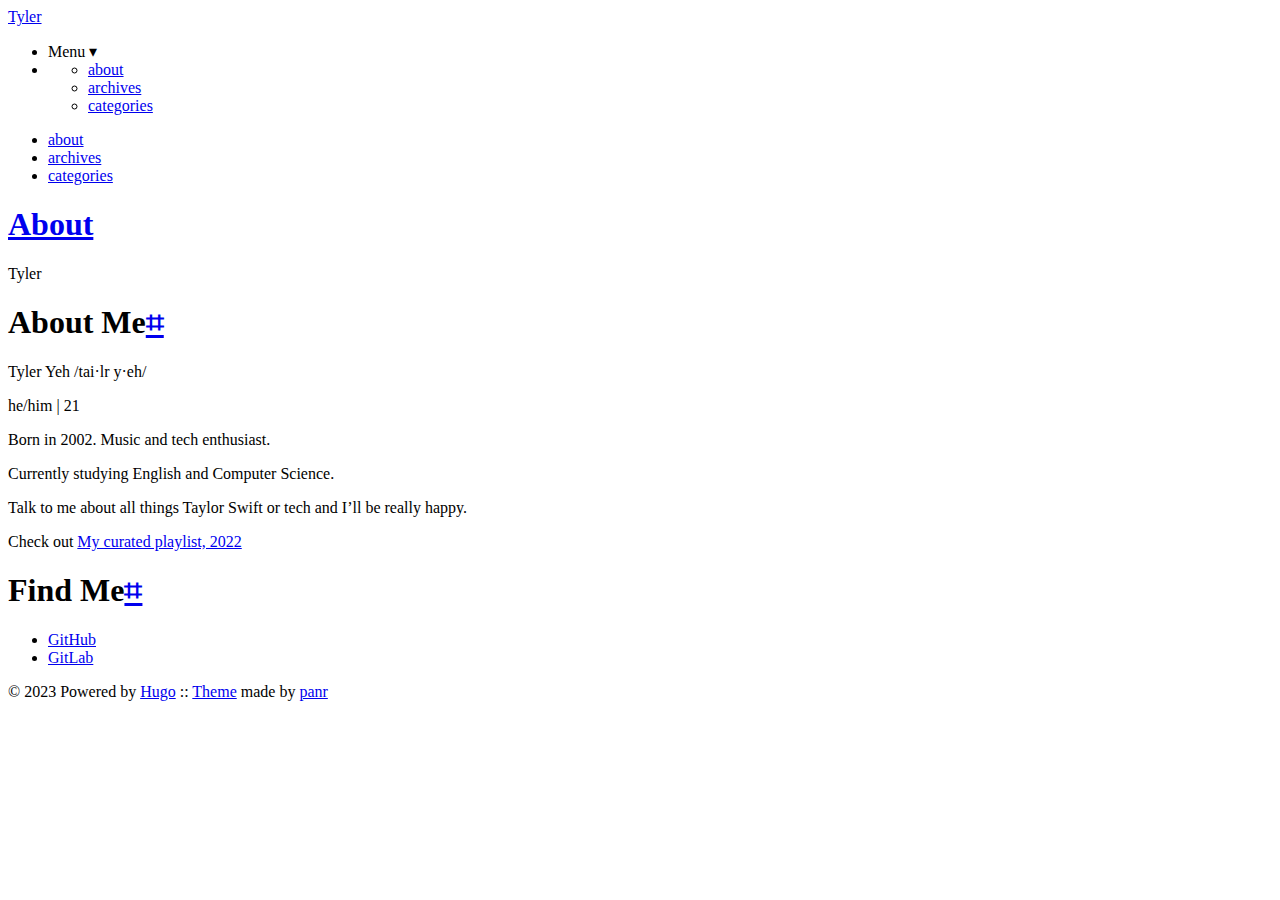
<file: about/index.html>
<!DOCTYPE html>
<html lang="en">
<head>
  
    <title>About :: Tyler&#39;s Vault</title>
  
  <meta http-equiv="content-type" content="text/html; charset=utf-8">
<meta name="viewport" content="width=device-width, initial-scale=1.0">
<meta name="description" content="About Me Tyler Yeh /tai·lr y·eh/
he/him | 21
Born in 2002. Music and tech enthusiast.
Currently studying English and Computer Science.
Talk to me about all things Taylor Swift or tech and I&amp;rsquo;ll be really happy.
Check out My curated playlist, 2022
Find Me GitHub GitLab " />
<meta name="keywords" content="" />

  <meta name="robots" content="noodp" />

<link rel="canonical" href="http://example.org/about/" />






  
  
  
  
  
  <link rel="stylesheet" href="http://example.org/styles.css">







  <link rel="shortcut icon" href="http://example.org/favicon.ico">



<meta name="twitter:card" content="summary" />

  
    <meta name="twitter:site" content="" />
  
    <meta name="twitter:creator" content="Tyler" />



<meta property="og:locale" content="en" />
<meta property="og:type" content="article" />
<meta property="og:title" content="About">
<meta property="og:description" content="About Me Tyler Yeh /tai·lr y·eh/
he/him | 21
Born in 2002. Music and tech enthusiast.
Currently studying English and Computer Science.
Talk to me about all things Taylor Swift or tech and I&amp;rsquo;ll be really happy.
Check out My curated playlist, 2022
Find Me GitHub GitLab " />
<meta property="og:url" content="http://example.org/about/" />
<meta property="og:site_name" content="Tyler&#39;s Vault" />

  
    <meta property="og:image" content="http://example.org/favicon.ico">
  

<meta property="og:image:width" content="1200">
<meta property="og:image:height" content="627">













</head>
<body class="blue">


<div class="container center headings--one-size">

  <header class="header">
  <div class="header__inner">
    <div class="header__logo">
      <a href="/">
  <div class="logo">
    Tyler
  </div>
</a>

    </div>
    
      <ul class="menu menu--mobile">
  <li class="menu__trigger">Menu&nbsp;▾</li>
  <li>
    <ul class="menu__dropdown">
      
        
          <li><a href="/about">about</a></li>
        
      
        
          <li><a href="/archives">archives</a></li>
        
      
        
          <li><a href="/showcase">categories</a></li>
        
      
      
    </ul>
  </li>
</ul>

    
    
  </div>
  
    <nav class="navigation-menu">
  <ul class="navigation-menu__inner menu--desktop">
    
      
        
          <li><a href="/about" >about</a></li>
        
      
        
          <li><a href="/archives" >archives</a></li>
        
      
        
          <li><a href="/showcase" >categories</a></li>
        
      
      
    
  </ul>
</nav>

  
</header>


  <div class="content">
    
<article class="post">
  <h1 class="post-title">
    <a href="http://example.org/about/">About</a>
  </h1>
  <div class="post-meta">
    
    
      <span class="post-author">Tyler</span>
    
    
  </div>

  
  


  

  <div class="post-content"><div>
        <h1 id="about-me">About Me<a href="#about-me" class="hanchor" ariaLabel="Anchor">&#8983;</a> </h1>
<p>Tyler Yeh /tai·lr y·eh/</p>
<p>he/him | 21</p>
<p>Born in 2002. Music and tech enthusiast.</p>
<p>Currently studying English and Computer Science.</p>
<p>Talk to me about all things Taylor Swift or tech and I&rsquo;ll be really happy.</p>
<p>Check out <a href="https://www.youtube.com/watch?v=xvFZjo5PgG0">My curated playlist, 2022</a></p>
<h1 id="find-me">Find Me<a href="#find-me" class="hanchor" ariaLabel="Anchor">&#8983;</a> </h1>
<ul>
<li><a href="https://github.com/nottyl">GitHub</a></li>
<li><a href="https://gitlab.com/tyleryeh">GitLab</a></li>
</ul>

      </div></div>

  

  
    

  
</article>

  </div>

  
    <footer class="footer">
  <div class="footer__inner">
    
      <div class="copyright">
        <span>© 2023 Powered by <a href="http://gohugo.io">Hugo</a></span>
    
      <span>:: <a href="https://github.com/panr/hugo-theme-terminal" target="_blank">Theme</a> made by <a href="https://github.com/panr" target="_blank">panr</a></span>
      </div>
  </div>
</footer>






<script type="text/javascript" src="/bundle.min.js"></script>





  
</div>

</body>
</html>
</file>
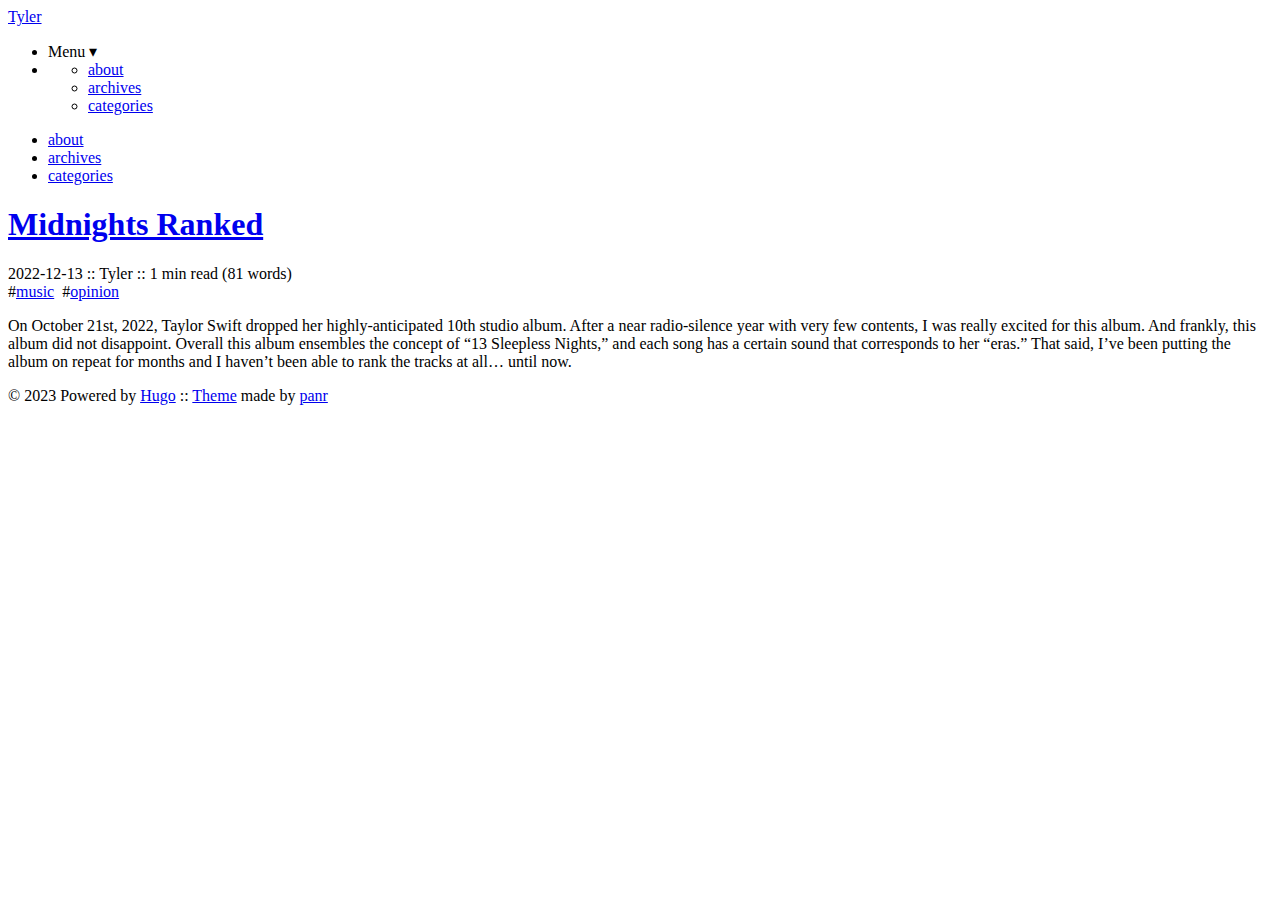
<file: posts/midnights-ranked/index.html>
<!DOCTYPE html>
<html lang="en">
<head>
  
    <title>Midnights Ranked :: Tyler&#39;s Vault</title>
  
  <meta http-equiv="content-type" content="text/html; charset=utf-8">
<meta name="viewport" content="width=device-width, initial-scale=1.0">
<meta name="description" content="In honor of Taylor Swift&#39;s 33rd Birthday!" />
<meta name="keywords" content="" />

  <meta name="robots" content="noodp" />

<link rel="canonical" href="http://example.org/posts/midnights-ranked/" />






  
  
  
  
  
  <link rel="stylesheet" href="http://example.org/styles.css">







  <link rel="shortcut icon" href="http://example.org/favicon.ico">



<meta name="twitter:card" content="summary" />

  
    <meta name="twitter:site" content="" />
  
    <meta name="twitter:creator" content="Tyler" />



<meta property="og:locale" content="en" />
<meta property="og:type" content="article" />
<meta property="og:title" content="Midnights Ranked">
<meta property="og:description" content="In honor of Taylor Swift&#39;s 33rd Birthday!" />
<meta property="og:url" content="http://example.org/posts/midnights-ranked/" />
<meta property="og:site_name" content="Tyler&#39;s Vault" />

  
    <meta property="og:image" content="http://example.org/favicon.ico">
  

<meta property="og:image:width" content="1200">
<meta property="og:image:height" content="627">


  <meta property="article:published_time" content="2022-12-13 13:15:09 &#43;0800 CST" />












</head>
<body class="blue">


<div class="container center headings--one-size">

  <header class="header">
  <div class="header__inner">
    <div class="header__logo">
      <a href="/">
  <div class="logo">
    Tyler
  </div>
</a>

    </div>
    
      <ul class="menu menu--mobile">
  <li class="menu__trigger">Menu&nbsp;▾</li>
  <li>
    <ul class="menu__dropdown">
      
        
          <li><a href="/about">about</a></li>
        
      
        
          <li><a href="/archives">archives</a></li>
        
      
        
          <li><a href="/showcase">categories</a></li>
        
      
      
    </ul>
  </li>
</ul>

    
    
  </div>
  
    <nav class="navigation-menu">
  <ul class="navigation-menu__inner menu--desktop">
    
      
        
          <li><a href="/about" >about</a></li>
        
      
        
          <li><a href="/archives" >archives</a></li>
        
      
        
          <li><a href="/showcase" >categories</a></li>
        
      
      
    
  </ul>
</nav>

  
</header>


  <div class="content">
    
<article class="post">
  <h1 class="post-title">
    <a href="http://example.org/posts/midnights-ranked/">Midnights Ranked</a>
  </h1>
  <div class="post-meta">
    
      <time class="post-date">
        2022-12-13 ::
        
      </time>
    
    
      <span class="post-author">Tyler</span>
    
    
      <span class="post-reading-time">:: 1 min read (81 words)</span>
    
  </div>

  
    <span class="post-tags">
      
      #<a href="http://example.org/tags/music/">music</a>&nbsp;
      
      #<a href="http://example.org/tags/opinion/">opinion</a>&nbsp;
      
    </span>
  
  


  

  <div class="post-content"><div>
        <p>On October 21st, 2022, Taylor Swift dropped her highly-anticipated 10th studio album. After
a near radio-silence year with very few contents, I was really excited for this album.
And frankly, this album did not disappoint. Overall this album ensembles the concept of &ldquo;13
Sleepless Nights,&rdquo;
and each song has a certain sound that corresponds to her &ldquo;eras.&rdquo; That said, I&rsquo;ve been
putting the album on repeat for months
and I haven&rsquo;t been able to rank the tracks at all&hellip; until now.</p>

      </div></div>

  
    
  

  
    

  
</article>

  </div>

  
    <footer class="footer">
  <div class="footer__inner">
    
      <div class="copyright">
        <span>© 2023 Powered by <a href="http://gohugo.io">Hugo</a></span>
    
      <span>:: <a href="https://github.com/panr/hugo-theme-terminal" target="_blank">Theme</a> made by <a href="https://github.com/panr" target="_blank">panr</a></span>
      </div>
  </div>
</footer>






<script type="text/javascript" src="/bundle.min.js"></script>





  
</div>

</body>
</html>
</file>
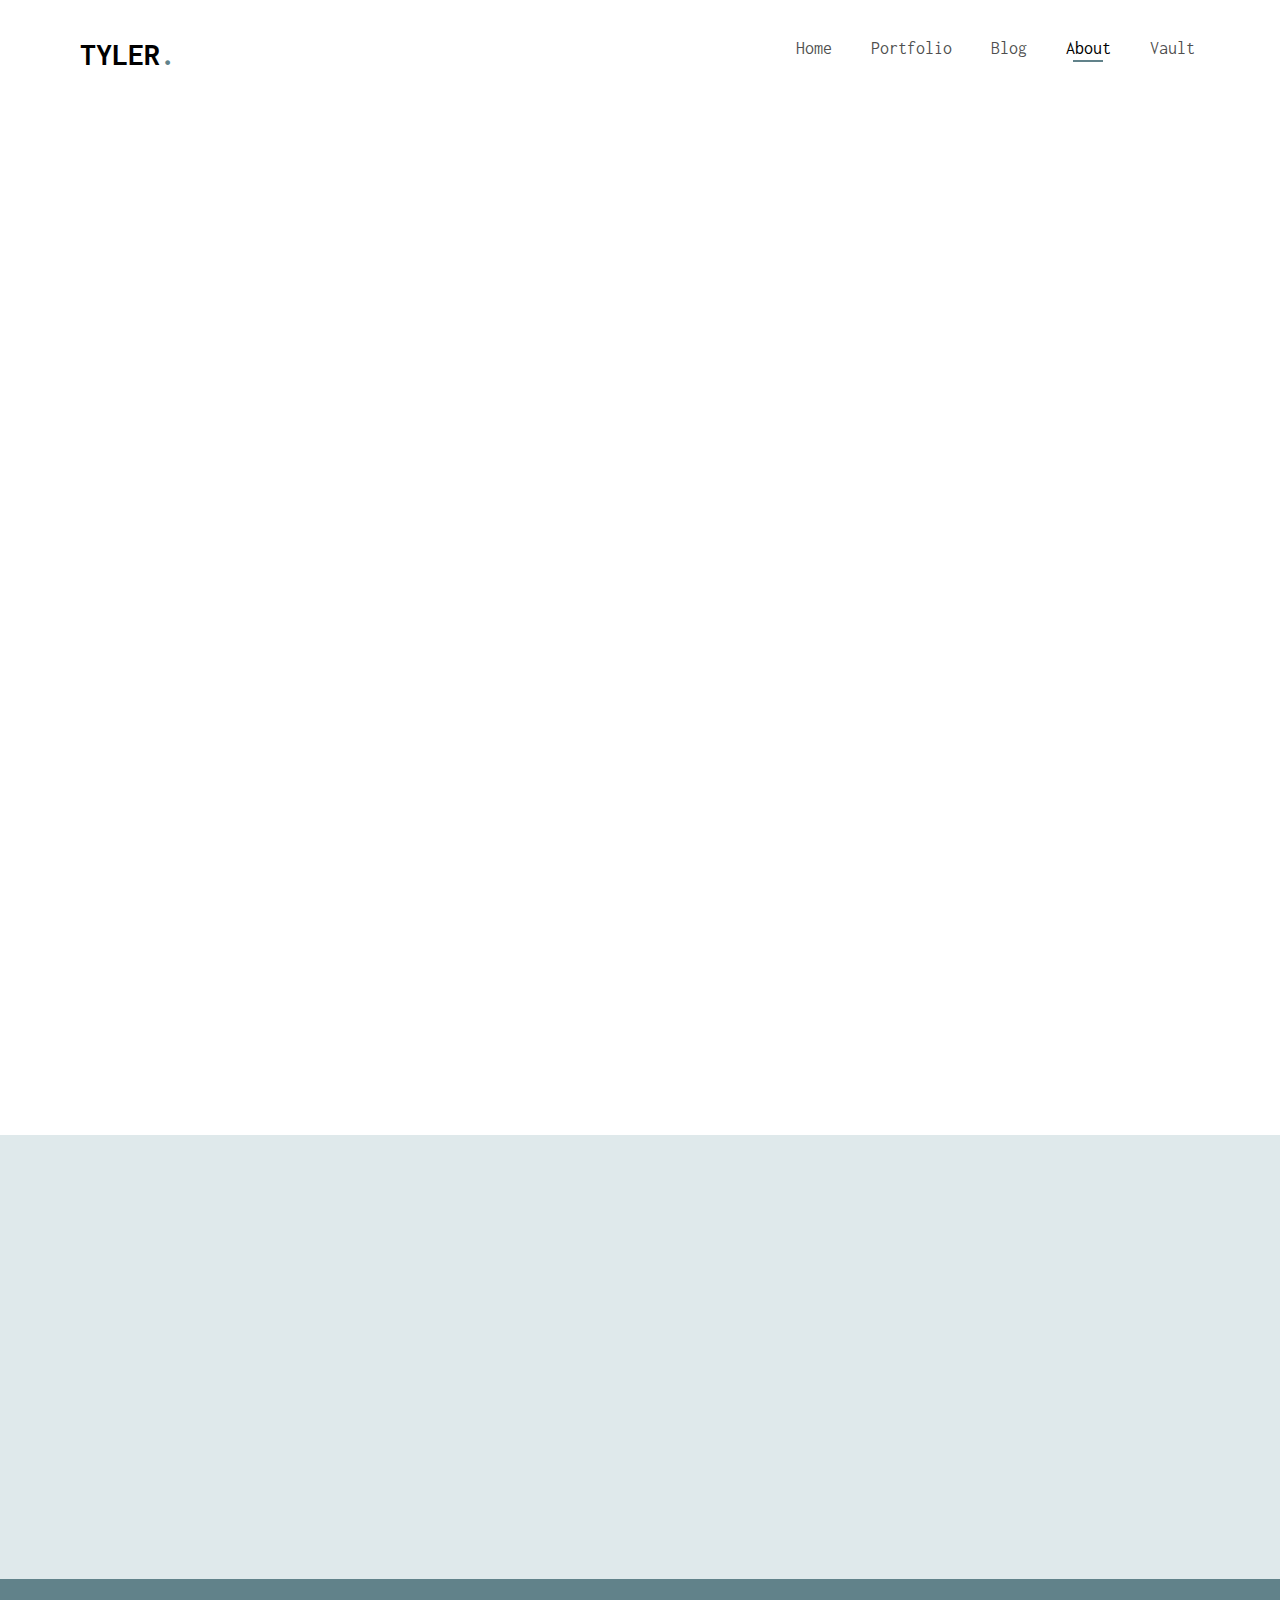
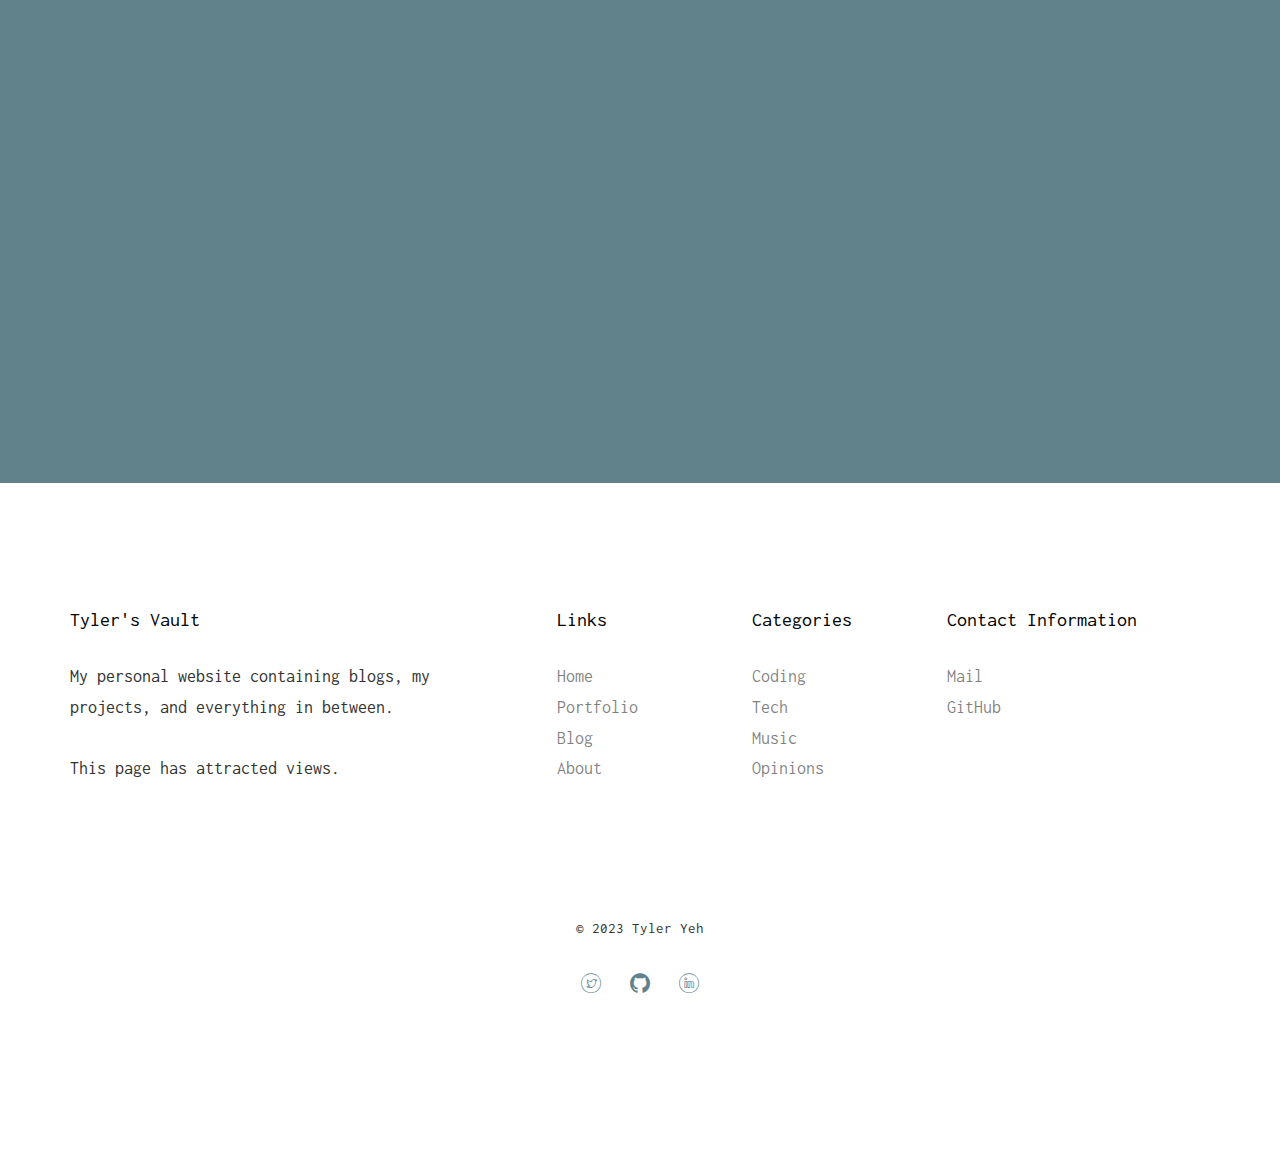
<file: about.html>
<?php
if($_POST["message"]) {
mail("tyleryeh0407@gmail.com", "Sent from GitHub Pages",
$_POST["insert your message here"]. "From: an@email.address");
}
?>

<!DOCTYPE HTML>
<html>
	<head>
		<meta charset="utf-8">
		<meta http-equiv="X-UA-Compatible" content="IE=edge">
		<title>Tyler's Vault</title>
		<link rel="shortcut icon" type="image/x-icon" href="favicon.ico?">
		<meta name="viewport" content="width=device-width, initial-scale=1">
		<meta name="description" content="Personal website of Tyler Yeh" />
		<meta name="keywords" content="tyler" />
		<meta name="author" content="nottyl" />
		<script src="js/siteViews.js" defer></script>
		<script src="https://api.countapi.xyz/hit/nottyl.github.io/visits?callback=siteViews" async></script>


  	<!-- Facebook and Twitter integration -->
	<meta property="og:title" content=""/>
	<meta property="og:image" content=""/>
	<meta property="og:url" content=""/>
	<meta property="og:site_name" content=""/>
	<meta property="og:description" content=""/>
	<meta name="twitter:title" content="" />
	<meta name="twitter:image" content="" />
	<meta name="twitter:url" content="" />
	<meta name="twitter:card" content="" />

	<!-- <link href="https://fonts.googleapis.com/css?family=Work+Sans:300,400,500,700,800" rel="stylesheet">	 -->
		<link href="https://fonts.googleapis.com/css?family=Inconsolata:400,700" rel="stylesheet">
	
	<!-- Animate.css -->
	<link rel="stylesheet" href="css/animate.css">
	<!-- Icomoon Icon Fonts-->
	<link rel="stylesheet" href="css/icomoon.css">
	<!-- Bootstrap  -->
	<link rel="stylesheet" href="css/bootstrap.css">
	<!-- Flexslider  -->
	<link rel="stylesheet" href="css/flexslider.css">

	<!-- Theme style  -->
	<link rel="stylesheet" href="css/style.css">

	<!-- Modernizr JS -->
	<script src="js/modernizr-2.6.2.min.js"></script>
	<!-- FOR IE9 below -->
	<!--[if lt IE 9]>
	<script src="js/respond.min.js"></script>
	<![endif]-->

	</head>
	<body>
		
	<div class="fh5co-loader"></div>
	
	<div id="page">
	<nav class="fh5co-nav" role="navigation">
		<div class="top-menu">
			<div class="container">
				<div class="row">
					<div class="col-xs-2">
						<div id="fh5co-logo"><a href="index.html">Tyler<span>.</span></a></div>
					</div>
					<div class="col-xs-10 text-right menu-1">
						<ul>
							<li><a href="index.html">Home</a></li>
							<li><a href="portfolio.html">Portfolio</a></li>
							<li class="has-dropdown">
								<a href="blog.html">Blog</a>
								<ul class="dropdown">
									<li><a href="#">Coding</a></li>
									<li><a href="#">Tech</a></li>
									<li><a href="#">Music</a></li>
									<li><a href="#">Opinions</a></li>
								</ul>
							</li>
							<li class="active"><a href="about.html">About</a></li>
							<li><a href="contact-protected.html">Vault</a></li>

						</ul>
					</div>
				</div>
				
			</div>
		</div>
	</nav>

	<div id="fh5co-about">
		<div class="container">
			<div class="row animate-box">
				<div class="col-md-8 col-md-offset-2 text-center fh5co-heading">
					<h2>About Me</h2>
					<h3>Tyler Yeh /tai·lr y·eh/</h3>
					<p><b>he/him</b> | 20<br>
						Born in 2002. Music and tech enthusiast. <br>
						Currently studying English and Computer Science. <br>
						Talk to me about all things Taylor Swift or tech and I'll be really happy.<br>
						Check out
						<a href="https://www.youtube.com/watch?v=xvFZjo5PgG0">My curated playlist, 2022</a>
					</p>
				</div>
			</div>

			<div class="row">
				<div class="col-md-3 col-md-push-1 animate-box">
					<h3>Where to Find Me</h3>
					<ul class="contact-info">
						<li><i class="icon-github2"></i><a href="https://github.com/nottyl">GitHub</a></li>
						<li><i class="icon-twitter2"></i><a href="https://twitter.com/tybebored">Twitter</a></li>
					</ul>
				</div>
				<div class="col-md-7 col-md-push-1 animate-box">
					<form action="https://getform.io/f/186b4267-31d8-417c-8d28-f30e8c4a9cb9" method="post" enctype="multipart/form-data" name="EmailForm">
					<div class="row">
						<div class="col-md-6">
							<div class="form-group">
								<input type="text" class="form-control" name="name" placeholder="Name">
							</div>
						</div>
						<div class="col-md-6">
							<div class="form-group">
								<input type="text" class="form-control" name="email" placeholder="Email">
							</div>
						</div>
						<div class="col-md-12">
							<div class="form-group">
								<textarea name="message" class="form-control" id="" cols="30" rows="7" placeholder="Leave a message..."></textarea>
							</div>
						</div>
						<div class="col-md-12">
							<div class="form-group">
								<input type="submit" value="Send Message" class="btn btn-primary">
							</div>
						</div>
					</div>
					</form>
				</div>
			</div>
		</div>

<!--			<div class="row animate-box">
				<div class="col-md-6 col-md-offset-3 text-center heading-section">
					<h3>Our History</h3>
					<p>Far far away, behind the word mountains, far from the countries Vokalia and Consonantia, there live the blind texts.</p>
				</div>
			</div>-->


<!--			<div class="row row-bottom-padded-md">
				<div class="col-md-12 text-center animate-box">
					<p><img src="images/cover_bg_1.jpg" alt="Placeholder" class="img-responsive img-rounded"></p>
				</div>
			</div>-->
		</div>
	</div>

	<div id="fh5co-features">
		<div class="container">
			<div class="services-padding">
				<div class="row">
					<div class="col-md-4 animate-box">
						<div class="feature-left">
							<span class="icon">
								<i class="icon-code"></i>
							</span>
							<div class="feature-copy">
								<h3>Coding</h3>
								<p>Mini-projects written in C, Java, and HTML.</p>
								<p><a href="blog.html">Learn More <i class="icon-arrow-right22"></i></a></p>
							</div>
						</div>
					</div>

					<div class="col-md-4 animate-box">
						<div class="feature-left">
							<span class="icon">
								<i class="icon-book"></i>
							</span>
							<div class="feature-copy">
								<h3>English</h3>
								<p>Archives of my work during university.</p>
								<p><a href="blog.html">Learn More <i class="icon-arrow-right22"></i></a></p>
							</div>
						</div>

					</div>
					<div class="col-md-4 animate-box">
						<div class="feature-left">
							<span class="icon">
								<i class="icon-music"></i>
							</span>
							<div class="feature-copy">
								<h3>Music</h3>
								<p>Opinions, reviews, and more about Pop/Alt music.</p>
								<p><a href="blog.html">Learn More <i class="icon-arrow-right22"></i></a></p>
							</div>
						</div>
					</div>
				</div>


				<!--				<div class="row">
                                    <div class="col-md-4 animate-box">

                                        <div class="feature-left">
                                            <span class="icon">
                                                <i class="icon-wine"></i>
                                            </span>
                                            <div class="feature-copy">
                                                <h3>Entrepreneur</h3>
                                                <p>Facilis ipsum reprehenderit nemo molestias. Aut cum mollitia reprehenderit.</p>
                                                <p><a href="#">Learn More <i class="icon-arrow-right22"></i></a></p>
                                            </div>
                                        </div>

                                    </div>

                                    <div class="col-md-4 animate-box">
                                        <div class="feature-left">
                                            <span class="icon">
                                                <i class="icon-genius"></i>
                                            </span>
                                            <div class="feature-copy">
                                                <h3>Stragic Plan</h3>
                                                <p>Facilis ipsum reprehenderit nemo molestias. Aut cum mollitia reprehenderit.</p>
                                                <p><a href="#">Learn More <i class="icon-arrow-right22"></i></a></p>
                                            </div>
                                        </div>

                                    </div>
                                    <div class="col-md-4 animate-box">
                                        <div class="feature-left">
                                            <span class="icon">
                                                <i class="icon-copy"></i>
                                            </span>
                                            <div class="feature-copy">
                                                <h3>Support</h3>
                                                <p>Facilis ipsum reprehenderit nemo molestias. Aut cum mollitia reprehenderit.</p>
                                                <p><a href="#">Learn More <i class="icon-arrow-right22"></i></a></p>
                                            </div>
                                        </div>
                                    </div>-->
				</div>
			</div>
		</div>
	</div>

<!--	<div id="fh5co-content-section">
		<div class="container">
			<div class="row row-bottom-padded-md">
				<div class="col-md-8 col-md-offset-2 text-center heading-section animate-box">
					<h3>Get to Know Me</h3>
					<p>Some cool information about myself.</p>
				</div>
			</div>
		</div>
		<div class="container">
			<div class="row">
				<div class="col-md-4">
					<div class="fh5co-team text-center animate-box">
						<figure>
							<img src="images/user-1.jpg" alt="user">
						</figure>
						<p>Jean Doe, XYZ Co. <br> <span class="text-mute">Designer</span></p>
						<blockquote>
							<p>Far far away, behind the word mountains, far from the countries Vokalia and Consonantia, there live the blind texts. Far far away, behind the word mountains, far from the countries Vokalia and Consonantia, there live the blind texts.</p>
						</blockquote>
						

					</div>
				</div>
				<div class="col-md-4">
					<div class="fh5co-team text-center animate-box">
						<figure>
							<img src="images/user-2.jpg" alt="user">
						</figure>
						<p>Jean Doe, XYZ Co. <br> <span class="text-mute">Developer</span></p>
						<blockquote>
							<p>Far far away, behind the word mountains, far from the countries Vokalia and Consonantia, there live the blind texts. Far far away, behind the word mountains, far from the countries Vokalia and Consonantia, there live the blind texts.</p>
						</blockquote>
						
					</div>
				</div>
				<div class="col-md-4">
					<div class="fh5co-team text-center animate-box">
						<figure>
							<img src="images/user-3.jpg" alt="user">
						</figure>
						<p>Jean Doe, XYZ Co. <br> <span class="text-mute">Photographer</span></p>
						<blockquote>
							<p>Far far away, behind the word mountains, far from the countries Vokalia and Consonantia, there live the blind texts. Far far away, behind the word mountains, far from the countries Vokalia and Consonantia, there live the blind texts.</p>
						</blockquote>
						
					</div>
				</div>
			</div>


			<div class="row">
				<div class="col-md-4">
					<div class="fh5co-team text-center animate-box">
						<figure>
							<img src="images/user-1.jpg" alt="user">
						</figure>
						<p>Jean Doe, XYZ Co. <br> <span class="text-mute">Designer</span></p>
						<blockquote>
							<p>Far far away, behind the word mountains, far from the countries Vokalia and Consonantia, there live the blind texts. Far far away, behind the word mountains, far from the countries Vokalia and Consonantia, there live the blind texts.</p>
						</blockquote>
						

					</div>
				</div>
				<div class="col-md-4">
					<div class="fh5co-team text-center animate-box">
						<figure>
							<img src="images/user-2.jpg" alt="user">
						</figure>
						<p>Jean Doe, XYZ Co. <br> <span class="text-mute">Developer</span></p>
						<blockquote>
							<p>Far far away, behind the word mountains, far from the countries Vokalia and Consonantia, there live the blind texts. Far far away, behind the word mountains, far from the countries Vokalia and Consonantia, there live the blind texts.</p>
						</blockquote>
						
					</div>
				</div>
				<div class="col-md-4">
					<div class="fh5co-team text-center animate-box">
						<figure>
							<img src="images/user-3.jpg" alt="user">
						</figure>
						<p>Jean Doe, XYZ Co. <br> <span class="text-mute">Photographer</span></p>
						<blockquote>
							<p>Far far away, behind the word mountains, far from the countries Vokalia and Consonantia, there live the blind texts. Far far away, behind the word mountains, far from the countries Vokalia and Consonantia, there live the blind texts.</p>
						</blockquote>
						
					</div>
				</div>
			</div>
		</div>
	</div>-->

		<div id="fh5co-started">
			<div class="overlay"></div>
			<div class="container">
				<div class="row animate-box">
					<div class="col-md-8 col-md-offset-2 text-center fh5co-heading">
						<h2>Talk to me!</h2>
						<p>If you have any questions, or would like to reach out to me about certain topics, please click on the button below to contact me.</p>
						<p><a href="about.html" class="btn btn-default btn-lg">Contact Me</a></p>
					</div>
				</div>
			</div>
		</div>

		<footer id="fh5co-footer" role="contentinfo">
			<div class="container">
				<div class="row row-pb-md">
					<div class="col-md-4 fh5co-widget">
						<h4>Tyler's Vault</h4>
						<p>My personal website containing blogs, my projects, and everything in between.</p>
						<p>This page has attracted <span id="visits"></span> views.</p>
					</div>
					<div class="col-md-2 col-md-push-1 fh5co-widget">
						<h4>Links</h4>
						<ul class="fh5co-footer-links">
							<li><a href="index.html">Home</a></li>
							<li><a href="portfolio.html">Portfolio</a></li>
							<li><a href="blog.html">Blog</a></li>
							<li><a href="about.html">About</a></li>
						</ul>
					</div>

					<div class="col-md-2 col-md-push-1 fh5co-widget">
						<h4>Categories</h4>
						<ul class="fh5co-footer-links">
							<li><a href="#">Coding</a></li>
							<li><a href="#">Tech</a></li>
							<li><a href="#">Music</a></li>
							<li><a href="#">Opinions</a></li>
						</ul>
					</div>

					<div class="col-md-4 col-md-push-1 fh5co-widget">
						<h4>Contact Information</h4>
						<ul class="fh5co-footer-links">
							<li><a href="mailto:tyleryeh0407@gmail.com">Mail</a></li>
							<li><a href="https://github.com/nottyl/">GitHub</a></li>
						</ul>
					</div>

				</div>

				<div class="row copyright">
					<div class="col-md-12 text-center">
						<p>
							<small class="block">&copy; 2023 Tyler Yeh </small>
						</p>
						<p>
						<ul class="fh5co-social-icons">
							<li><a href="https://twitter.com/tybebored"><i class="icon-twitter"></i></a></li>
							<li><a href="https://github.com/nottyl"><i class="icon-github2"></i></a></li>
							<li><a href="https://www.linkedin.com/in/lang-ching-yeh-b6416225a/"><i class="icon-linkedin"></i></a></li>
						</ul>
						</p>
					</div>
				</div>

		</div>
	</footer>
	</div>

	<div class="gototop js-top">
		<a href="#" class="js-gotop"><i class="icon-arrow-up22"></i></a>
	</div>
	
	<!-- jQuery -->
	<script src="js/jquery.min.js"></script>
	<!-- jQuery Easing -->
	<script src="js/jquery.easing.1.3.js"></script>
	<!-- Bootstrap -->
	<script src="js/bootstrap.min.js"></script>
	<!-- Waypoints -->
	<script src="js/jquery.waypoints.min.js"></script>
	<!-- Flexslider -->
	<script src="js/jquery.flexslider-min.js"></script>
	<!-- Main -->
	<script src="js/main.js"></script>

	</body>
</html>
</file>
<file: css/icomoon.css>
@font-face {
    font-family: 'icomoon';
    src:    url('fonts/icomoon.eot?1oniuf');
    src:    url('fonts/icomoon.eot?1oniuf#iefix') format('embedded-opentype'),
        url('fonts/icomoon.ttf?1oniuf') format('truetype'),
        url('fonts/icomoon.woff?1oniuf') format('woff'),
        url('fonts/icomoon.svg?1oniuf#icomoon') format('svg');
    font-weight: normal;
    font-style: normal;
}

[class^="icon-"], [class*=" icon-"] {
    /* use !important to prevent issues with browser extensions that change fonts */
    font-family: 'icomoon' !important;
    speak: none;
    font-style: normal;
    font-weight: normal;
    font-variant: normal;
    text-transform: none;
    line-height: 1;

    /* Better Font Rendering =========== */
    -webkit-font-smoothing: antialiased;
    -moz-osx-font-smoothing: grayscale;
}

.icon-mobile:before {
    content: "\e000";
}
.icon-laptop:before {
    content: "\e001";
}
.icon-desktop:before {
    content: "\e002";
}
.icon-tablet:before {
    content: "\e003";
}
.icon-phone:before {
    content: "\e004";
}
.icon-document:before {
    content: "\e005";
}
.icon-documents:before {
    content: "\e006";
}
.icon-search:before {
    content: "\e007";
}
.icon-clipboard:before {
    content: "\e008";
}
.icon-newspaper:before {
    content: "\e009";
}
.icon-notebook:before {
    content: "\e00a";
}
.icon-book-open:before {
    content: "\e00b";
}
.icon-browser:before {
    content: "\e00c";
}
.icon-calendar:before {
    content: "\e00d";
}
.icon-presentation:before {
    content: "\e00e";
}
.icon-picture:before {
    content: "\e00f";
}
.icon-pictures:before {
    content: "\e010";
}
.icon-video:before {
    content: "\e011";
}
.icon-camera:before {
    content: "\e012";
}
.icon-printer:before {
    content: "\e013";
}
.icon-toolbox:before {
    content: "\e014";
}
.icon-briefcase:before {
    content: "\e015";
}
.icon-wallet:before {
    content: "\e016";
}
.icon-gift:before {
    content: "\e017";
}
.icon-bargraph:before {
    content: "\e018";
}
.icon-grid:before {
    content: "\e019";
}
.icon-expand:before {
    content: "\e01a";
}
.icon-focus:before {
    content: "\e01b";
}
.icon-edit:before {
    content: "\e01c";
}
.icon-adjustments:before {
    content: "\e01d";
}
.icon-ribbon:before {
    content: "\e01e";
}
.icon-hourglass:before {
    content: "\e01f";
}
.icon-lock:before {
    content: "\e020";
}
.icon-megaphone:before {
    content: "\e021";
}
.icon-shield:before {
    content: "\e022";
}
.icon-trophy:before {
    content: "\e023";
}
.icon-flag:before {
    content: "\e024";
}
.icon-map:before {
    content: "\e025";
}
.icon-puzzle:before {
    content: "\e026";
}
.icon-basket:before {
    content: "\e027";
}
.icon-envelope:before {
    content: "\e028";
}
.icon-streetsign:before {
    content: "\e029";
}
.icon-telescope:before {
    content: "\e02a";
}
.icon-gears:before {
    content: "\e02b";
}
.icon-key:before {
    content: "\e02c";
}
.icon-paperclip:before {
    content: "\e02d";
}
.icon-attachment:before {
    content: "\e02e";
}
.icon-pricetags:before {
    content: "\e02f";
}
.icon-lightbulb:before {
    content: "\e030";
}
.icon-layers:before {
    content: "\e031";
}
.icon-pencil:before {
    content: "\e032";
}
.icon-tools:before {
    content: "\e033";
}
.icon-tools-2:before {
    content: "\e034";
}
.icon-scissors:before {
    content: "\e035";
}
.icon-paintbrush:before {
    content: "\e036";
}
.icon-magnifying-glass:before {
    content: "\e037";
}
.icon-circle-compass:before {
    content: "\e038";
}
.icon-linegraph:before {
    content: "\e039";
}
.icon-mic:before {
    content: "\e03a";
}
.icon-strategy:before {
    content: "\e03b";
}
.icon-beaker:before {
    content: "\e03c";
}
.icon-caution:before {
    content: "\e03d";
}
.icon-recycle:before {
    content: "\e03e";
}
.icon-anchor:before {
    content: "\e03f";
}
.icon-profile-male:before {
    content: "\e040";
}
.icon-profile-female:before {
    content: "\e041";
}
.icon-bike:before {
    content: "\e042";
}
.icon-wine:before {
    content: "\e043";
}
.icon-hotairballoon:before {
    content: "\e044";
}
.icon-globe:before {
    content: "\e045";
}
.icon-genius:before {
    content: "\e046";
}
.icon-map-pin:before {
    content: "\e047";
}
.icon-dial:before {
    content: "\e048";
}
.icon-chat:before {
    content: "\e049";
}
.icon-heart:before {
    content: "\e04a";
}
.icon-cloud:before {
    content: "\e04b";
}
.icon-upload:before {
    content: "\e04c";
}
.icon-download:before {
    content: "\e04d";
}
.icon-target:before {
    content: "\e04e";
}
.icon-hazardous:before {
    content: "\e04f";
}
.icon-piechart:before {
    content: "\e050";
}
.icon-speedometer:before {
    content: "\e051";
}
.icon-global:before {
    content: "\e052";
}
.icon-compass:before {
    content: "\e053";
}
.icon-lifesaver:before {
    content: "\e054";
}
.icon-clock:before {
    content: "\e055";
}
.icon-aperture:before {
    content: "\e056";
}
.icon-quote:before {
    content: "\e057";
}
.icon-scope:before {
    content: "\e058";
}
.icon-alarmclock:before {
    content: "\e059";
}
.icon-refresh:before {
    content: "\e05a";
}
.icon-happy:before {
    content: "\e05b";
}
.icon-sad:before {
    content: "\e05c";
}
.icon-facebook:before {
    content: "\e05d";
}
.icon-twitter:before {
    content: "\e05e";
}
.icon-googleplus:before {
    content: "\e05f";
}
.icon-rss:before {
    content: "\e060";
}
.icon-tumblr:before {
    content: "\e061";
}
.icon-linkedin:before {
    content: "\e062";
}
.icon-dribbble:before {
    content: "\e063";
}
.icon-box2:before {
    content: "\ea82";
}
.icon-write:before {
    content: "\ea83";
}
.icon-clock2:before {
    content: "\ea84";
}
.icon-reply2:before {
    content: "\ea85";
}
.icon-reply-all2:before {
    content: "\ea86";
}
.icon-forward2:before {
    content: "\ea87";
}
.icon-flag2:before {
    content: "\ea88";
}
.icon-search2:before {
    content: "\ea89";
}
.icon-trash2:before {
    content: "\ea8a";
}
.icon-envelope2:before {
    content: "\ea8b";
}
.icon-bubble:before {
    content: "\ea8c";
}
.icon-bubbles:before {
    content: "\ea8d";
}
.icon-user2:before {
    content: "\ea8e";
}
.icon-users2:before {
    content: "\ea8f";
}
.icon-cloud2:before {
    content: "\ea90";
}
.icon-download2:before {
    content: "\ea91";
}
.icon-upload2:before {
    content: "\ea92";
}
.icon-rain:before {
    content: "\ea93";
}
.icon-sun:before {
    content: "\ea94";
}
.icon-moon2:before {
    content: "\ea95";
}
.icon-bell2:before {
    content: "\ea96";
}
.icon-folder2:before {
    content: "\ea97";
}
.icon-pin2:before {
    content: "\ea98";
}
.icon-sound2:before {
    content: "\ea99";
}
.icon-microphone:before {
    content: "\ea9a";
}
.icon-camera2:before {
    content: "\ea9b";
}
.icon-image2:before {
    content: "\ea9c";
}
.icon-cog2:before {
    content: "\ea9d";
}
.icon-calendar2:before {
    content: "\ea9e";
}
.icon-book2:before {
    content: "\ea9f";
}
.icon-map-marker:before {
    content: "\eaa0";
}
.icon-store:before {
    content: "\eaa1";
}
.icon-support:before {
    content: "\eaa2";
}
.icon-tag2:before {
    content: "\eaa3";
}
.icon-heart2:before {
    content: "\eaa4";
}
.icon-video-camera:before {
    content: "\eaa5";
}
.icon-trophy2:before {
    content: "\eaa6";
}
.icon-cart:before {
    content: "\eaa7";
}
.icon-eye2:before {
    content: "\eaa8";
}
.icon-cancel:before {
    content: "\eaa9";
}
.icon-chart:before {
    content: "\eaaa";
}
.icon-target2:before {
    content: "\eaab";
}
.icon-printer2:before {
    content: "\eaac";
}
.icon-location2:before {
    content: "\eaad";
}
.icon-bookmark2:before {
    content: "\eaae";
}
.icon-monitor:before {
    content: "\eaaf";
}
.icon-cross2:before {
    content: "\eab0";
}
.icon-plus2:before {
    content: "\eab1";
}
.icon-left:before {
    content: "\eab2";
}
.icon-up:before {
    content: "\eab3";
}
.icon-browser2:before {
    content: "\eab4";
}
.icon-windows:before {
    content: "\eab5";
}
.icon-switch2:before {
    content: "\eab6";
}
.icon-dashboard:before {
    content: "\eab7";
}
.icon-play:before {
    content: "\eab8";
}
.icon-fast-forward:before {
    content: "\eab9";
}
.icon-next:before {
    content: "\eaba";
}
.icon-refresh2:before {
    content: "\eabb";
}
.icon-film:before {
    content: "\eabc";
}
.icon-home2:before {
    content: "\eabd";
}
.icon-add-to-list:before {
    content: "\e901";
}
.icon-classic-computer:before {
    content: "\e902";
}
.icon-controller-fast-backward:before {
    content: "\e903";
}
.icon-creative-commons-attribution:before {
    content: "\e904";
}
.icon-creative-commons-noderivs:before {
    content: "\e905";
}
.icon-creative-commons-noncommercial-eu:before {
    content: "\e906";
}
.icon-creative-commons-noncommercial-us:before {
    content: "\e907";
}
.icon-creative-commons-public-domain:before {
    content: "\e908";
}
.icon-creative-commons-remix:before {
    content: "\e909";
}
.icon-creative-commons-share:before {
    content: "\e90a";
}
.icon-creative-commons-sharealike:before {
    content: "\e90b";
}
.icon-creative-commons:before {
    content: "\e90c";
}
.icon-document-landscape:before {
    content: "\e90d";
}
.icon-remove-user:before {
    content: "\e90e";
}
.icon-warning:before {
    content: "\e90f";
}
.icon-arrow-bold-down:before {
    content: "\e910";
}
.icon-arrow-bold-left:before {
    content: "\e911";
}
.icon-arrow-bold-right:before {
    content: "\e912";
}
.icon-arrow-bold-up:before {
    content: "\e913";
}
.icon-arrow-down:before {
    content: "\e914";
}
.icon-arrow-left:before {
    content: "\e915";
}
.icon-arrow-long-down:before {
    content: "\e916";
}
.icon-arrow-long-left:before {
    content: "\e917";
}
.icon-arrow-long-right:before {
    content: "\e918";
}
.icon-arrow-long-up:before {
    content: "\e919";
}
.icon-arrow-right:before {
    content: "\e91a";
}
.icon-arrow-up:before {
    content: "\e91b";
}
.icon-arrow-with-circle-down:before {
    content: "\e91c";
}
.icon-arrow-with-circle-left:before {
    content: "\e91d";
}
.icon-arrow-with-circle-right:before {
    content: "\e91e";
}
.icon-arrow-with-circle-up:before {
    content: "\e91f";
}
.icon-bookmark:before {
    content: "\e920";
}
.icon-bookmarks:before {
    content: "\e921";
}
.icon-chevron-down:before {
    content: "\e922";
}
.icon-chevron-left:before {
    content: "\e923";
}
.icon-chevron-right:before {
    content: "\e924";
}
.icon-chevron-small-down:before {
    content: "\e925";
}
.icon-chevron-small-left:before {
    content: "\e926";
}
.icon-chevron-small-right:before {
    content: "\e927";
}
.icon-chevron-small-up:before {
    content: "\e928";
}
.icon-chevron-thin-down:before {
    content: "\e929";
}
.icon-chevron-thin-left:before {
    content: "\e92a";
}
.icon-chevron-thin-right:before {
    content: "\e92b";
}
.icon-chevron-thin-up:before {
    content: "\e92c";
}
.icon-chevron-up:before {
    content: "\e92d";
}
.icon-chevron-with-circle-down:before {
    content: "\e92e";
}
.icon-chevron-with-circle-left:before {
    content: "\e92f";
}
.icon-chevron-with-circle-right:before {
    content: "\e930";
}
.icon-chevron-with-circle-up:before {
    content: "\e931";
}
.icon-cloud3:before {
    content: "\e932";
}
.icon-controller-fast-forward:before {
    content: "\e933";
}
.icon-controller-jump-to-start:before {
    content: "\e934";
}
.icon-controller-next:before {
    content: "\e935";
}
.icon-controller-paus:before {
    content: "\e936";
}
.icon-controller-play:before {
    content: "\e937";
}
.icon-controller-record:before {
    content: "\e938";
}
.icon-controller-stop:before {
    content: "\e939";
}
.icon-controller-volume:before {
    content: "\e93a";
}
.icon-dot-single:before {
    content: "\e93b";
}
.icon-dots-three-horizontal:before {
    content: "\e93c";
}
.icon-dots-three-vertical:before {
    content: "\e93d";
}
.icon-dots-two-horizontal:before {
    content: "\e93e";
}
.icon-dots-two-vertical:before {
    content: "\e93f";
}
.icon-download3:before {
    content: "\e940";
}
.icon-emoji-flirt:before {
    content: "\e941";
}
.icon-flow-branch:before {
    content: "\e942";
}
.icon-flow-cascade:before {
    content: "\e943";
}
.icon-flow-line:before {
    content: "\e944";
}
.icon-flow-parallel:before {
    content: "\e945";
}
.icon-flow-tree:before {
    content: "\e946";
}
.icon-install:before {
    content: "\e947";
}
.icon-layers2:before {
    content: "\e948";
}
.icon-open-book:before {
    content: "\e949";
}
.icon-resize-100:before {
    content: "\e94a";
}
.icon-resize-full-screen:before {
    content: "\e94b";
}
.icon-save:before {
    content: "\e94c";
}
.icon-select-arrows:before {
    content: "\e94d";
}
.icon-sound-mute:before {
    content: "\e94e";
}
.icon-sound:before {
    content: "\e94f";
}
.icon-trash:before {
    content: "\e950";
}
.icon-triangle-down:before {
    content: "\e951";
}
.icon-triangle-left:before {
    content: "\e952";
}
.icon-triangle-right:before {
    content: "\e953";
}
.icon-triangle-up:before {
    content: "\e954";
}
.icon-uninstall:before {
    content: "\e955";
}
.icon-upload-to-cloud:before {
    content: "\e956";
}
.icon-upload3:before {
    content: "\e957";
}
.icon-add-user:before {
    content: "\e958";
}
.icon-address:before {
    content: "\e959";
}
.icon-adjust:before {
    content: "\e95a";
}
.icon-air:before {
    content: "\e95b";
}
.icon-aircraft-landing:before {
    content: "\e95c";
}
.icon-aircraft-take-off:before {
    content: "\e95d";
}
.icon-aircraft:before {
    content: "\e95e";
}
.icon-align-bottom:before {
    content: "\e95f";
}
.icon-align-horizontal-middle:before {
    content: "\e960";
}
.icon-align-left:before {
    content: "\e961";
}
.icon-align-right:before {
    content: "\e962";
}
.icon-align-top:before {
    content: "\e963";
}
.icon-align-vertical-middle:before {
    content: "\e964";
}
.icon-archive:before {
    content: "\e965";
}
.icon-area-graph:before {
    content: "\e966";
}
.icon-attachment2:before {
    content: "\e967";
}
.icon-awareness-ribbon:before {
    content: "\e968";
}
.icon-back-in-time:before {
    content: "\e969";
}
.icon-back:before {
    content: "\e96a";
}
.icon-bar-graph:before {
    content: "\e96b";
}
.icon-battery:before {
    content: "\e96c";
}
.icon-beamed-note:before {
    content: "\e96d";
}
.icon-bell:before {
    content: "\e96e";
}
.icon-blackboard:before {
    content: "\e96f";
}
.icon-block:before {
    content: "\e970";
}
.icon-book:before {
    content: "\e971";
}
.icon-bowl:before {
    content: "\e972";
}
.icon-box:before {
    content: "\e973";
}
.icon-briefcase2:before {
    content: "\e974";
}
.icon-browser3:before {
    content: "\e975";
}
.icon-brush:before {
    content: "\e976";
}
.icon-bucket:before {
    content: "\e977";
}
.icon-cake:before {
    content: "\e978";
}
.icon-calculator:before {
    content: "\e979";
}
.icon-calendar3:before {
    content: "\e97a";
}
.icon-camera3:before {
    content: "\e97b";
}
.icon-ccw:before {
    content: "\e97c";
}
.icon-chat2:before {
    content: "\e97d";
}
.icon-check:before {
    content: "\e97e";
}
.icon-circle-with-cross:before {
    content: "\e97f";
}
.icon-circle-with-minus:before {
    content: "\e980";
}
.icon-circle-with-plus:before {
    content: "\e981";
}
.icon-circle:before {
    content: "\e982";
}
.icon-circular-graph:before {
    content: "\e983";
}
.icon-clapperboard:before {
    content: "\e984";
}
.icon-clipboard2:before {
    content: "\e985";
}
.icon-clock3:before {
    content: "\e986";
}
.icon-code:before {
    content: "\e987";
}
.icon-cog:before {
    content: "\e988";
}
.icon-colours:before {
    content: "\e989";
}
.icon-compass2:before {
    content: "\e98a";
}
.icon-copy:before {
    content: "\e98b";
}
.icon-credit-card:before {
    content: "\e98c";
}
.icon-credit:before {
    content: "\e98d";
}
.icon-cross:before {
    content: "\e98e";
}
.icon-cup:before {
    content: "\e98f";
}
.icon-cw:before {
    content: "\e990";
}
.icon-cycle:before {
    content: "\e991";
}
.icon-database:before {
    content: "\e992";
}
.icon-dial-pad:before {
    content: "\e993";
}
.icon-direction:before {
    content: "\e994";
}
.icon-document2:before {
    content: "\e995";
}
.icon-documents2:before {
    content: "\e996";
}
.icon-drink:before {
    content: "\e997";
}
.icon-drive:before {
    content: "\e998";
}
.icon-drop:before {
    content: "\e999";
}
.icon-edit2:before {
    content: "\e99a";
}
.icon-email:before {
    content: "\e99b";
}
.icon-emoji-happy:before {
    content: "\e99c";
}
.icon-emoji-neutral:before {
    content: "\e99d";
}
.icon-emoji-sad:before {
    content: "\e99e";
}
.icon-erase:before {
    content: "\e99f";
}
.icon-eraser:before {
    content: "\e9a0";
}
.icon-export:before {
    content: "\e9a1";
}
.icon-eye:before {
    content: "\e9a2";
}
.icon-feather:before {
    content: "\e9a3";
}
.icon-flag3:before {
    content: "\e9a4";
}
.icon-flash:before {
    content: "\e9a5";
}
.icon-flashlight:before {
    content: "\e9a6";
}
.icon-flat-brush:before {
    content: "\e9a7";
}
.icon-folder-images:before {
    content: "\e9a8";
}
.icon-folder-music:before {
    content: "\e9a9";
}
.icon-folder-video:before {
    content: "\e9aa";
}
.icon-folder:before {
    content: "\e9ab";
}
.icon-forward:before {
    content: "\e9ac";
}
.icon-funnel:before {
    content: "\e9ad";
}
.icon-game-controller:before {
    content: "\e9ae";
}
.icon-gauge:before {
    content: "\e9af";
}
.icon-globe2:before {
    content: "\e9b0";
}
.icon-graduation-cap:before {
    content: "\e9b1";
}
.icon-grid2:before {
    content: "\e9b2";
}
.icon-hair-cross:before {
    content: "\e9b3";
}
.icon-hand:before {
    content: "\e9b4";
}
.icon-heart-outlined:before {
    content: "\e9b5";
}
.icon-heart3:before {
    content: "\e9b6";
}
.icon-help-with-circle:before {
    content: "\e9b7";
}
.icon-help:before {
    content: "\e9b8";
}
.icon-home:before {
    content: "\e9b9";
}
.icon-hour-glass:before {
    content: "\e9ba";
}
.icon-image-inverted:before {
    content: "\e9bb";
}
.icon-image:before {
    content: "\e9bc";
}
.icon-images:before {
    content: "\e9bd";
}
.icon-inbox:before {
    content: "\e9be";
}
.icon-infinity:before {
    content: "\e9bf";
}
.icon-info-with-circle:before {
    content: "\e9c0";
}
.icon-info:before {
    content: "\e9c1";
}
.icon-key2:before {
    content: "\e9c2";
}
.icon-keyboard:before {
    content: "\e9c3";
}
.icon-lab-flask:before {
    content: "\e9c4";
}
.icon-landline:before {
    content: "\e9c5";
}
.icon-language:before {
    content: "\e9c6";
}
.icon-laptop2:before {
    content: "\e9c7";
}
.icon-leaf:before {
    content: "\e9c8";
}
.icon-level-down:before {
    content: "\e9c9";
}
.icon-level-up:before {
    content: "\e9ca";
}
.icon-lifebuoy:before {
    content: "\e9cb";
}
.icon-light-bulb:before {
    content: "\e9cc";
}
.icon-light-down:before {
    content: "\e9cd";
}
.icon-light-up:before {
    content: "\e9ce";
}
.icon-line-graph:before {
    content: "\e9cf";
}
.icon-link:before {
    content: "\e9d0";
}
.icon-list:before {
    content: "\e9d1";
}
.icon-location-pin:before {
    content: "\e9d2";
}
.icon-location:before {
    content: "\e9d3";
}
.icon-lock-open:before {
    content: "\e9d4";
}
.icon-lock2:before {
    content: "\e9d5";
}
.icon-log-out:before {
    content: "\e9d6";
}
.icon-login:before {
    content: "\e9d7";
}
.icon-loop:before {
    content: "\e9d8";
}
.icon-magnet:before {
    content: "\e9d9";
}
.icon-magnifying-glass2:before {
    content: "\e9da";
}
.icon-mail:before {
    content: "\e9db";
}
.icon-man:before {
    content: "\e9dc";
}
.icon-map2:before {
    content: "\e9dd";
}
.icon-mask:before {
    content: "\e9de";
}
.icon-medal:before {
    content: "\e9df";
}
.icon-megaphone2:before {
    content: "\e9e0";
}
.icon-menu:before {
    content: "\e9e1";
}
.icon-message:before {
    content: "\e9e2";
}
.icon-mic2:before {
    content: "\e9e3";
}
.icon-minus:before {
    content: "\e9e4";
}
.icon-mobile2:before {
    content: "\e9e5";
}
.icon-modern-mic:before {
    content: "\e9e6";
}
.icon-moon:before {
    content: "\e9e7";
}
.icon-mouse:before {
    content: "\e9e8";
}
.icon-music:before {
    content: "\e9e9";
}
.icon-network:before {
    content: "\e9ea";
}
.icon-new-message:before {
    content: "\e9eb";
}
.icon-new:before {
    content: "\e9ec";
}
.icon-news:before {
    content: "\e9ed";
}
.icon-note:before {
    content: "\e9ee";
}
.icon-notification:before {
    content: "\e9ef";
}
.icon-old-mobile:before {
    content: "\e9f0";
}
.icon-old-phone:before {
    content: "\e9f1";
}
.icon-palette:before {
    content: "\e9f2";
}
.icon-paper-plane:before {
    content: "\e9f3";
}
.icon-pencil2:before {
    content: "\e9f4";
}
.icon-phone2:before {
    content: "\e9f5";
}
.icon-pie-chart:before {
    content: "\e9f6";
}
.icon-pin:before {
    content: "\e9f7";
}
.icon-plus:before {
    content: "\e9f8";
}
.icon-popup:before {
    content: "\e9f9";
}
.icon-power-plug:before {
    content: "\e9fa";
}
.icon-price-ribbon:before {
    content: "\e9fb";
}
.icon-price-tag:before {
    content: "\e9fc";
}
.icon-print:before {
    content: "\e9fd";
}
.icon-progress-empty:before {
    content: "\e9fe";
}
.icon-progress-full:before {
    content: "\e9ff";
}
.icon-progress-one:before {
    content: "\ea00";
}
.icon-progress-two:before {
    content: "\ea01";
}
.icon-publish:before {
    content: "\ea02";
}
.icon-quote2:before {
    content: "\ea03";
}
.icon-radio:before {
    content: "\ea04";
}
.icon-reply-all:before {
    content: "\ea05";
}
.icon-reply:before {
    content: "\ea06";
}
.icon-retweet:before {
    content: "\ea07";
}
.icon-rocket:before {
    content: "\ea08";
}
.icon-round-brush:before {
    content: "\ea09";
}
.icon-rss2:before {
    content: "\ea0a";
}
.icon-ruler:before {
    content: "\ea0b";
}
.icon-scissors2:before {
    content: "\ea0c";
}
.icon-share-alternitive:before {
    content: "\ea0d";
}
.icon-share:before {
    content: "\ea0e";
}
.icon-shareable:before {
    content: "\ea0f";
}
.icon-shield2:before {
    content: "\ea10";
}
.icon-shop:before {
    content: "\ea11";
}
.icon-shopping-bag:before {
    content: "\ea12";
}
.icon-shopping-basket:before {
    content: "\ea13";
}
.icon-shopping-cart:before {
    content: "\ea14";
}
.icon-shuffle:before {
    content: "\ea15";
}
.icon-signal:before {
    content: "\ea16";
}
.icon-sound-mix:before {
    content: "\ea17";
}
.icon-sports-club:before {
    content: "\ea18";
}
.icon-spreadsheet:before {
    content: "\ea19";
}
.icon-squared-cross:before {
    content: "\ea1a";
}
.icon-squared-minus:before {
    content: "\ea1b";
}
.icon-squared-plus:before {
    content: "\ea1c";
}
.icon-star-outlined:before {
    content: "\ea1d";
}
.icon-star:before {
    content: "\ea1e";
}
.icon-stopwatch:before {
    content: "\ea1f";
}
.icon-suitcase:before {
    content: "\ea20";
}
.icon-swap:before {
    content: "\ea21";
}
.icon-sweden:before {
    content: "\ea22";
}
.icon-switch:before {
    content: "\ea23";
}
.icon-tablet2:before {
    content: "\ea24";
}
.icon-tag:before {
    content: "\ea25";
}
.icon-text-document-inverted:before {
    content: "\ea26";
}
.icon-text-document:before {
    content: "\ea27";
}
.icon-text:before {
    content: "\ea28";
}
.icon-thermometer:before {
    content: "\ea29";
}
.icon-thumbs-down:before {
    content: "\ea2a";
}
.icon-thumbs-up:before {
    content: "\ea2b";
}
.icon-thunder-cloud:before {
    content: "\ea2c";
}
.icon-ticket:before {
    content: "\ea2d";
}
.icon-time-slot:before {
    content: "\ea2e";
}
.icon-tools2:before {
    content: "\ea2f";
}
.icon-traffic-cone:before {
    content: "\ea30";
}
.icon-tree:before {
    content: "\ea31";
}
.icon-trophy3:before {
    content: "\ea32";
}
.icon-tv:before {
    content: "\ea33";
}
.icon-typing:before {
    content: "\ea34";
}
.icon-unread:before {
    content: "\ea35";
}
.icon-untag:before {
    content: "\ea36";
}
.icon-user:before {
    content: "\ea37";
}
.icon-users:before {
    content: "\ea38";
}
.icon-v-card:before {
    content: "\ea39";
}
.icon-video2:before {
    content: "\ea3a";
}
.icon-vinyl:before {
    content: "\ea3b";
}
.icon-voicemail:before {
    content: "\ea3c";
}
.icon-wallet2:before {
    content: "\ea3d";
}
.icon-water:before {
    content: "\ea3e";
}
.icon-500px-with-circle:before {
    content: "\ea3f";
}
.icon-500px:before {
    content: "\ea40";
}
.icon-basecamp:before {
    content: "\ea41";
}
.icon-behance:before {
    content: "\ea42";
}
.icon-creative-cloud:before {
    content: "\ea43";
}
.icon-dropbox:before {
    content: "\ea44";
}
.icon-evernote:before {
    content: "\ea45";
}
.icon-flattr:before {
    content: "\ea46";
}
.icon-foursquare:before {
    content: "\ea47";
}
.icon-google-drive:before {
    content: "\ea48";
}
.icon-google-hangouts:before {
    content: "\ea49";
}
.icon-grooveshark:before {
    content: "\ea4a";
}
.icon-icloud:before {
    content: "\ea4b";
}
.icon-mixi:before {
    content: "\ea4c";
}
.icon-onedrive:before {
    content: "\ea4d";
}
.icon-paypal:before {
    content: "\ea4e";
}
.icon-picasa:before {
    content: "\ea4f";
}
.icon-qq:before {
    content: "\ea50";
}
.icon-rdio-with-circle:before {
    content: "\ea51";
}
.icon-renren:before {
    content: "\ea52";
}
.icon-scribd:before {
    content: "\ea53";
}
.icon-sina-weibo:before {
    content: "\ea54";
}
.icon-skype-with-circle:before {
    content: "\ea55";
}
.icon-skype:before {
    content: "\ea56";
}
.icon-slideshare:before {
    content: "\ea57";
}
.icon-smashing:before {
    content: "\ea58";
}
.icon-soundcloud:before {
    content: "\ea59";
}
.icon-spotify-with-circle:before {
    content: "\ea5a";
}
.icon-spotify:before {
    content: "\ea5b";
}
.icon-swarm:before {
    content: "\ea5c";
}
.icon-vine-with-circle:before {
    content: "\ea5d";
}
.icon-vine:before {
    content: "\ea5e";
}
.icon-vk-alternitive:before {
    content: "\ea5f";
}
.icon-vk-with-circle:before {
    content: "\ea60";
}
.icon-vk:before {
    content: "\ea61";
}
.icon-xing-with-circle:before {
    content: "\ea62";
}
.icon-xing:before {
    content: "\ea63";
}
.icon-yelp:before {
    content: "\ea64";
}
.icon-dribbble-with-circle:before {
    content: "\ea65";
}
.icon-dribbble2:before {
    content: "\ea66";
}
.icon-facebook-with-circle:before {
    content: "\ea67";
}
.icon-facebook2:before {
    content: "\ea68";
}
.icon-flickr-with-circle:before {
    content: "\ea69";
}
.icon-flickr:before {
    content: "\ea6a";
}
.icon-github-with-circle:before {
    content: "\ea6b";
}
.icon-github:before {
    content: "\ea6c";
}
.icon-google-with-circle:before {
    content: "\ea6d";
}
.icon-google:before {
    content: "\ea6e";
}
.icon-instagram-with-circle:before {
    content: "\ea6f";
}
.icon-instagram:before {
    content: "\ea70";
}
.icon-lastfm-with-circle:before {
    content: "\ea71";
}
.icon-lastfm:before {
    content: "\ea72";
}
.icon-linkedin-with-circle:before {
    content: "\ea73";
}
.icon-linkedin2:before {
    content: "\ea74";
}
.icon-pinterest-with-circle:before {
    content: "\ea75";
}
.icon-pinterest:before {
    content: "\ea76";
}
.icon-rdio:before {
    content: "\ea77";
}
.icon-stumbleupon-with-circle:before {
    content: "\ea78";
}
.icon-stumbleupon:before {
    content: "\ea79";
}
.icon-tumblr-with-circle:before {
    content: "\ea7a";
}
.icon-tumblr2:before {
    content: "\ea7b";
}
.icon-twitter-with-circle:before {
    content: "\ea7c";
}
.icon-twitter2:before {
    content: "\ea7d";
}
.icon-vimeo-with-circle:before {
    content: "\ea7e";
}
.icon-vimeo:before {
    content: "\ea7f";
}
.icon-youtube-with-circle:before {
    content: "\ea80";
}
.icon-youtube:before {
    content: "\ea81";
}
.icon-home3:before {
    content: "\eabe";
}
.icon-home22:before {
    content: "\eabf";
}
.icon-home32:before {
    content: "\eac0";
}
.icon-office:before {
    content: "\eac1";
}
.icon-newspaper2:before {
    content: "\eac2";
}
.icon-pencil3:before {
    content: "\eac3";
}
.icon-pencil22:before {
    content: "\eac4";
}
.icon-quill:before {
    content: "\eac5";
}
.icon-pen:before {
    content: "\eac6";
}
.icon-blog:before {
    content: "\eac7";
}
.icon-eyedropper:before {
    content: "\eac8";
}
.icon-droplet:before {
    content: "\eac9";
}
.icon-paint-format:before {
    content: "\eaca";
}
.icon-image3:before {
    content: "\eacb";
}
.icon-images2:before {
    content: "\eacc";
}
.icon-camera4:before {
    content: "\eacd";
}
.icon-headphones:before {
    content: "\eace";
}
.icon-music2:before {
    content: "\eacf";
}
.icon-play2:before {
    content: "\ead0";
}
.icon-film2:before {
    content: "\ead1";
}
.icon-video-camera2:before {
    content: "\ead2";
}
.icon-dice:before {
    content: "\ead3";
}
.icon-pacman:before {
    content: "\ead4";
}
.icon-spades:before {
    content: "\ead5";
}
.icon-clubs:before {
    content: "\ead6";
}
.icon-diamonds:before {
    content: "\ead7";
}
.icon-bullhorn:before {
    content: "\ead8";
}
.icon-connection:before {
    content: "\ead9";
}
.icon-podcast:before {
    content: "\eada";
}
.icon-feed:before {
    content: "\eadb";
}
.icon-mic3:before {
    content: "\eadc";
}
.icon-book3:before {
    content: "\eadd";
}
.icon-books:before {
    content: "\eade";
}
.icon-library:before {
    content: "\eadf";
}
.icon-file-text:before {
    content: "\eae0";
}
.icon-profile:before {
    content: "\eae1";
}
.icon-file-empty:before {
    content: "\eae2";
}
.icon-files-empty:before {
    content: "\eae3";
}
.icon-file-text2:before {
    content: "\eae4";
}
.icon-file-picture:before {
    content: "\eae5";
}
.icon-file-music:before {
    content: "\eae6";
}
.icon-file-play:before {
    content: "\eae7";
}
.icon-file-video:before {
    content: "\eae8";
}
.icon-file-zip:before {
    content: "\eae9";
}
.icon-copy2:before {
    content: "\eaea";
}
.icon-paste:before {
    content: "\eaeb";
}
.icon-stack:before {
    content: "\eaec";
}
.icon-folder3:before {
    content: "\eaed";
}
.icon-folder-open:before {
    content: "\eaee";
}
.icon-folder-plus:before {
    content: "\eaef";
}
.icon-folder-minus:before {
    content: "\eaf0";
}
.icon-folder-download:before {
    content: "\eaf1";
}
.icon-folder-upload:before {
    content: "\eaf2";
}
.icon-price-tag2:before {
    content: "\eaf3";
}
.icon-price-tags:before {
    content: "\eaf4";
}
.icon-barcode:before {
    content: "\eaf5";
}
.icon-qrcode:before {
    content: "\eaf6";
}
.icon-ticket2:before {
    content: "\eaf7";
}
.icon-cart2:before {
    content: "\eaf8";
}
.icon-coin-dollar:before {
    content: "\eaf9";
}
.icon-coin-euro:before {
    content: "\eafa";
}
.icon-coin-pound:before {
    content: "\eafb";
}
.icon-coin-yen:before {
    content: "\eafc";
}
.icon-credit-card2:before {
    content: "\eafd";
}
.icon-calculator2:before {
    content: "\eafe";
}
.icon-lifebuoy2:before {
    content: "\eaff";
}
.icon-phone3:before {
    content: "\eb00";
}
.icon-phone-hang-up:before {
    content: "\eb01";
}
.icon-address-book:before {
    content: "\eb02";
}
.icon-envelop:before {
    content: "\eb03";
}
.icon-pushpin:before {
    content: "\eb04";
}
.icon-location3:before {
    content: "\eb05";
}
.icon-location22:before {
    content: "\eb06";
}
.icon-compass3:before {
    content: "\eb07";
}
.icon-compass22:before {
    content: "\eb08";
}
.icon-map3:before {
    content: "\eb09";
}
.icon-map22:before {
    content: "\eb0a";
}
.icon-history:before {
    content: "\eb0b";
}
.icon-clock4:before {
    content: "\eb0c";
}
.icon-clock22:before {
    content: "\eb0d";
}
.icon-alarm:before {
    content: "\eb0e";
}
.icon-bell3:before {
    content: "\eb0f";
}
.icon-stopwatch2:before {
    content: "\eb10";
}
.icon-calendar4:before {
    content: "\eb11";
}
.icon-printer3:before {
    content: "\eb12";
}
.icon-keyboard2:before {
    content: "\eb13";
}
.icon-display:before {
    content: "\eb14";
}
.icon-laptop3:before {
    content: "\eb15";
}
.icon-mobile3:before {
    content: "\eb16";
}
.icon-mobile22:before {
    content: "\eb17";
}
.icon-tablet3:before {
    content: "\eb18";
}
.icon-tv2:before {
    content: "\eb19";
}
.icon-drawer:before {
    content: "\eb1a";
}
.icon-drawer2:before {
    content: "\eb1b";
}
.icon-box-add:before {
    content: "\eb1c";
}
.icon-box-remove:before {
    content: "\eb1d";
}
.icon-download4:before {
    content: "\eb1e";
}
.icon-upload4:before {
    content: "\eb1f";
}
.icon-floppy-disk:before {
    content: "\eb20";
}
.icon-drive2:before {
    content: "\eb21";
}
.icon-database2:before {
    content: "\eb22";
}
.icon-undo:before {
    content: "\eb23";
}
.icon-redo:before {
    content: "\eb24";
}
.icon-undo2:before {
    content: "\eb25";
}
.icon-redo2:before {
    content: "\eb26";
}
.icon-forward3:before {
    content: "\eb27";
}
.icon-reply3:before {
    content: "\eb28";
}
.icon-bubble2:before {
    content: "\eb29";
}
.icon-bubbles2:before {
    content: "\eb2a";
}
.icon-bubbles22:before {
    content: "\eb2b";
}
.icon-bubble22:before {
    content: "\eb2c";
}
.icon-bubbles3:before {
    content: "\eb2d";
}
.icon-bubbles4:before {
    content: "\eb2e";
}
.icon-user3:before {
    content: "\eb2f";
}
.icon-users3:before {
    content: "\eb30";
}
.icon-user-plus:before {
    content: "\eb31";
}
.icon-user-minus:before {
    content: "\eb32";
}
.icon-user-check:before {
    content: "\eb33";
}
.icon-user-tie:before {
    content: "\eb34";
}
.icon-quotes-left:before {
    content: "\eb35";
}
.icon-quotes-right:before {
    content: "\eb36";
}
.icon-hour-glass2:before {
    content: "\eb37";
}
.icon-spinner:before {
    content: "\eb38";
}
.icon-spinner2:before {
    content: "\eb39";
}
.icon-spinner3:before {
    content: "\eb3a";
}
.icon-spinner4:before {
    content: "\eb3b";
}
.icon-spinner5:before {
    content: "\eb3c";
}
.icon-spinner6:before {
    content: "\eb3d";
}
.icon-spinner7:before {
    content: "\eb3e";
}
.icon-spinner8:before {
    content: "\eb3f";
}
.icon-spinner9:before {
    content: "\eb40";
}
.icon-spinner10:before {
    content: "\eb41";
}
.icon-spinner11:before {
    content: "\eb42";
}
.icon-binoculars:before {
    content: "\eb43";
}
.icon-search3:before {
    content: "\eb44";
}
.icon-zoom-in:before {
    content: "\eb45";
}
.icon-zoom-out:before {
    content: "\eb46";
}
.icon-enlarge:before {
    content: "\eb47";
}
.icon-shrink:before {
    content: "\eb48";
}
.icon-enlarge2:before {
    content: "\eb49";
}
.icon-shrink2:before {
    content: "\eb4a";
}
.icon-key3:before {
    content: "\eb4b";
}
.icon-key22:before {
    content: "\eb4c";
}
.icon-lock3:before {
    content: "\eb4d";
}
.icon-unlocked:before {
    content: "\eb4e";
}
.icon-wrench:before {
    content: "\eb4f";
}
.icon-equalizer:before {
    content: "\eb50";
}
.icon-equalizer2:before {
    content: "\eb51";
}
.icon-cog3:before {
    content: "\eb52";
}
.icon-cogs:before {
    content: "\eb53";
}
.icon-hammer:before {
    content: "\eb54";
}
.icon-magic-wand:before {
    content: "\eb55";
}
.icon-aid-kit:before {
    content: "\eb56";
}
.icon-bug:before {
    content: "\eb57";
}
.icon-pie-chart2:before {
    content: "\eb58";
}
.icon-stats-dots:before {
    content: "\eb59";
}
.icon-stats-bars:before {
    content: "\eb5a";
}
.icon-stats-bars2:before {
    content: "\eb5b";
}
.icon-trophy4:before {
    content: "\eb5c";
}
.icon-gift2:before {
    content: "\eb5d";
}
.icon-glass:before {
    content: "\eb5e";
}
.icon-glass2:before {
    content: "\eb5f";
}
.icon-mug:before {
    content: "\eb60";
}
.icon-spoon-knife:before {
    content: "\eb61";
}
.icon-leaf2:before {
    content: "\eb62";
}
.icon-rocket2:before {
    content: "\eb63";
}
.icon-meter:before {
    content: "\eb64";
}
.icon-meter2:before {
    content: "\eb65";
}
.icon-hammer2:before {
    content: "\eb66";
}
.icon-fire:before {
    content: "\eb67";
}
.icon-lab:before {
    content: "\eb68";
}
.icon-magnet2:before {
    content: "\eb69";
}
.icon-bin:before {
    content: "\eb6a";
}
.icon-bin2:before {
    content: "\eb6b";
}
.icon-briefcase3:before {
    content: "\eb6c";
}
.icon-airplane:before {
    content: "\eb6d";
}
.icon-truck:before {
    content: "\eb6e";
}
.icon-road:before {
    content: "\eb6f";
}
.icon-accessibility:before {
    content: "\eb70";
}
.icon-target3:before {
    content: "\eb71";
}
.icon-shield3:before {
    content: "\eb72";
}
.icon-power:before {
    content: "\eb73";
}
.icon-switch3:before {
    content: "\eb74";
}
.icon-power-cord:before {
    content: "\eb75";
}
.icon-clipboard3:before {
    content: "\eb76";
}
.icon-list-numbered:before {
    content: "\eb77";
}
.icon-list2:before {
    content: "\eb78";
}
.icon-list22:before {
    content: "\eb79";
}
.icon-tree2:before {
    content: "\eb7a";
}
.icon-menu2:before {
    content: "\eb7b";
}
.icon-menu22:before {
    content: "\eb7c";
}
.icon-menu3:before {
    content: "\eb7d";
}
.icon-menu4:before {
    content: "\eb7e";
}
.icon-cloud4:before {
    content: "\eb7f";
}
.icon-cloud-download:before {
    content: "\eb80";
}
.icon-cloud-upload:before {
    content: "\eb81";
}
.icon-cloud-check:before {
    content: "\eb82";
}
.icon-download22:before {
    content: "\eb83";
}
.icon-upload22:before {
    content: "\eb84";
}
.icon-download32:before {
    content: "\eb85";
}
.icon-upload32:before {
    content: "\eb86";
}
.icon-sphere:before {
    content: "\eb87";
}
.icon-earth:before {
    content: "\eb88";
}
.icon-link2:before {
    content: "\eb89";
}
.icon-flag4:before {
    content: "\eb8a";
}
.icon-attachment3:before {
    content: "\eb8b";
}
.icon-eye3:before {
    content: "\eb8c";
}
.icon-eye-plus:before {
    content: "\eb8d";
}
.icon-eye-minus:before {
    content: "\eb8e";
}
.icon-eye-blocked:before {
    content: "\eb8f";
}
.icon-bookmark3:before {
    content: "\eb90";
}
.icon-bookmarks2:before {
    content: "\eb91";
}
.icon-sun2:before {
    content: "\eb92";
}
.icon-contrast:before {
    content: "\eb93";
}
.icon-brightness-contrast:before {
    content: "\eb94";
}
.icon-star-empty:before {
    content: "\eb95";
}
.icon-star-half:before {
    content: "\eb96";
}
.icon-star-full:before {
    content: "\eb97";
}
.icon-heart4:before {
    content: "\eb98";
}
.icon-heart-broken:before {
    content: "\eb99";
}
.icon-man2:before {
    content: "\eb9a";
}
.icon-woman:before {
    content: "\eb9b";
}
.icon-man-woman:before {
    content: "\eb9c";
}
.icon-happy2:before {
    content: "\eb9d";
}
.icon-happy22:before {
    content: "\eb9e";
}
.icon-smile:before {
    content: "\eb9f";
}
.icon-smile2:before {
    content: "\eba0";
}
.icon-tongue:before {
    content: "\eba1";
}
.icon-tongue2:before {
    content: "\eba2";
}
.icon-sad2:before {
    content: "\eba3";
}
.icon-sad22:before {
    content: "\eba4";
}
.icon-wink:before {
    content: "\eba5";
}
.icon-wink2:before {
    content: "\eba6";
}
.icon-grin:before {
    content: "\eba7";
}
.icon-grin2:before {
    content: "\eba8";
}
.icon-cool:before {
    content: "\eba9";
}
.icon-cool2:before {
    content: "\ebaa";
}
.icon-angry:before {
    content: "\ebab";
}
.icon-angry2:before {
    content: "\ebac";
}
.icon-evil:before {
    content: "\ebad";
}
.icon-evil2:before {
    content: "\ebae";
}
.icon-shocked:before {
    content: "\ebaf";
}
.icon-shocked2:before {
    content: "\ebb0";
}
.icon-baffled:before {
    content: "\ebb1";
}
.icon-baffled2:before {
    content: "\ebb2";
}
.icon-confused:before {
    content: "\ebb3";
}
.icon-confused2:before {
    content: "\ebb4";
}
.icon-neutral:before {
    content: "\ebb5";
}
.icon-neutral2:before {
    content: "\ebb6";
}
.icon-hipster:before {
    content: "\ebb7";
}
.icon-hipster2:before {
    content: "\ebb8";
}
.icon-wondering:before {
    content: "\ebb9";
}
.icon-wondering2:before {
    content: "\ebba";
}
.icon-sleepy:before {
    content: "\ebbb";
}
.icon-sleepy2:before {
    content: "\ebbc";
}
.icon-frustrated:before {
    content: "\ebbd";
}
.icon-frustrated2:before {
    content: "\ebbe";
}
.icon-crying:before {
    content: "\ebbf";
}
.icon-crying2:before {
    content: "\ebc0";
}
.icon-point-up:before {
    content: "\ebc1";
}
.icon-point-right:before {
    content: "\ebc2";
}
.icon-point-down:before {
    content: "\ebc3";
}
.icon-point-left:before {
    content: "\ebc4";
}
.icon-warning2:before {
    content: "\ebc5";
}
.icon-notification2:before {
    content: "\ebc6";
}
.icon-question:before {
    content: "\ebc7";
}
.icon-plus3:before {
    content: "\ebc8";
}
.icon-minus2:before {
    content: "\ebc9";
}
.icon-info2:before {
    content: "\ebca";
}
.icon-cancel-circle:before {
    content: "\ebcb";
}
.icon-blocked:before {
    content: "\ebcc";
}
.icon-cross3:before {
    content: "\ebcd";
}
.icon-checkmark:before {
    content: "\ebce";
}
.icon-checkmark2:before {
    content: "\ebcf";
}
.icon-spell-check:before {
    content: "\ebd0";
}
.icon-enter:before {
    content: "\ebd1";
}
.icon-exit:before {
    content: "\ebd2";
}
.icon-play22:before {
    content: "\ebd3";
}
.icon-pause:before {
    content: "\ebd4";
}
.icon-stop:before {
    content: "\ebd5";
}
.icon-previous:before {
    content: "\ebd6";
}
.icon-next2:before {
    content: "\ebd7";
}
.icon-backward:before {
    content: "\ebd8";
}
.icon-forward22:before {
    content: "\ebd9";
}
.icon-play3:before {
    content: "\ebda";
}
.icon-pause2:before {
    content: "\ebdb";
}
.icon-stop2:before {
    content: "\ebdc";
}
.icon-backward2:before {
    content: "\ebdd";
}
.icon-forward32:before {
    content: "\ebde";
}
.icon-first:before {
    content: "\ebdf";
}
.icon-last:before {
    content: "\ebe0";
}
.icon-previous2:before {
    content: "\ebe1";
}
.icon-next22:before {
    content: "\ebe2";
}
.icon-eject:before {
    content: "\ebe3";
}
.icon-volume-high:before {
    content: "\ebe4";
}
.icon-volume-medium:before {
    content: "\ebe5";
}
.icon-volume-low:before {
    content: "\ebe6";
}
.icon-volume-mute:before {
    content: "\ebe7";
}
.icon-volume-mute2:before {
    content: "\ebe8";
}
.icon-volume-increase:before {
    content: "\ebe9";
}
.icon-volume-decrease:before {
    content: "\ebea";
}
.icon-loop2:before {
    content: "\ebeb";
}
.icon-loop22:before {
    content: "\ebec";
}
.icon-infinite:before {
    content: "\ebed";
}
.icon-shuffle2:before {
    content: "\ebee";
}
.icon-arrow-up-left:before {
    content: "\ebef";
}
.icon-arrow-up2:before {
    content: "\ebf0";
}
.icon-arrow-up-right:before {
    content: "\ebf1";
}
.icon-arrow-right2:before {
    content: "\ebf2";
}
.icon-arrow-down-right:before {
    content: "\ebf3";
}
.icon-arrow-down2:before {
    content: "\ebf4";
}
.icon-arrow-down-left:before {
    content: "\ebf5";
}
.icon-arrow-left2:before {
    content: "\ebf6";
}
.icon-arrow-up-left2:before {
    content: "\ebf7";
}
.icon-arrow-up22:before {
    content: "\ebf8";
}
.icon-arrow-up-right2:before {
    content: "\ebf9";
}
.icon-arrow-right22:before {
    content: "\ebfa";
}
.icon-arrow-down-right2:before {
    content: "\ebfb";
}
.icon-arrow-down22:before {
    content: "\ebfc";
}
.icon-arrow-down-left2:before {
    content: "\ebfd";
}
.icon-arrow-left22:before {
    content: "\ebfe";
}
.icon-circle-up:before {
    content: "\e900";
}
.icon-circle-right:before {
    content: "\ebff";
}
.icon-circle-down:before {
    content: "\ec00";
}
.icon-circle-left:before {
    content: "\ec01";
}
.icon-tab:before {
    content: "\ec02";
}
.icon-move-up:before {
    content: "\ec03";
}
.icon-move-down:before {
    content: "\ec04";
}
.icon-sort-alpha-asc:before {
    content: "\ec05";
}
.icon-sort-alpha-desc:before {
    content: "\ec06";
}
.icon-sort-numeric-asc:before {
    content: "\ec07";
}
.icon-sort-numberic-desc:before {
    content: "\ec08";
}
.icon-sort-amount-asc:before {
    content: "\ec09";
}
.icon-sort-amount-desc:before {
    content: "\ec0a";
}
.icon-command:before {
    content: "\ec0b";
}
.icon-shift:before {
    content: "\ec0c";
}
.icon-ctrl:before {
    content: "\ec0d";
}
.icon-opt:before {
    content: "\ec0e";
}
.icon-checkbox-checked:before {
    content: "\ec0f";
}
.icon-checkbox-unchecked:before {
    content: "\ec10";
}
.icon-radio-checked:before {
    content: "\ec11";
}
.icon-radio-checked2:before {
    content: "\ec12";
}
.icon-radio-unchecked:before {
    content: "\ec13";
}
.icon-crop:before {
    content: "\ec14";
}
.icon-make-group:before {
    content: "\ec15";
}
.icon-ungroup:before {
    content: "\ec16";
}
.icon-scissors3:before {
    content: "\ec17";
}
.icon-filter:before {
    content: "\ec18";
}
.icon-font:before {
    content: "\ec19";
}
.icon-ligature:before {
    content: "\ec1a";
}
.icon-ligature2:before {
    content: "\ec1b";
}
.icon-text-height:before {
    content: "\ec1c";
}
.icon-text-width:before {
    content: "\ec1d";
}
.icon-font-size:before {
    content: "\ec1e";
}
.icon-bold:before {
    content: "\ec1f";
}
.icon-underline:before {
    content: "\ec20";
}
.icon-italic:before {
    content: "\ec21";
}
.icon-strikethrough:before {
    content: "\ec22";
}
.icon-omega:before {
    content: "\ec23";
}
.icon-sigma:before {
    content: "\ec24";
}
.icon-page-break:before {
    content: "\ec25";
}
.icon-superscript:before {
    content: "\ec26";
}
.icon-subscript:before {
    content: "\ec27";
}
.icon-superscript2:before {
    content: "\ec28";
}
.icon-subscript2:before {
    content: "\ec29";
}
.icon-text-color:before {
    content: "\ec2a";
}
.icon-pagebreak:before {
    content: "\ec2b";
}
.icon-clear-formatting:before {
    content: "\ec2c";
}
.icon-table:before {
    content: "\ec2d";
}
.icon-table2:before {
    content: "\ec2e";
}
.icon-insert-template:before {
    content: "\ec2f";
}
.icon-pilcrow:before {
    content: "\ec30";
}
.icon-ltr:before {
    content: "\ec31";
}
.icon-rtl:before {
    content: "\ec32";
}
.icon-section:before {
    content: "\ec33";
}
.icon-paragraph-left:before {
    content: "\ec34";
}
.icon-paragraph-center:before {
    content: "\ec35";
}
.icon-paragraph-right:before {
    content: "\ec36";
}
.icon-paragraph-justify:before {
    content: "\ec37";
}
.icon-indent-increase:before {
    content: "\ec38";
}
.icon-indent-decrease:before {
    content: "\ec39";
}
.icon-share2:before {
    content: "\ec3a";
}
.icon-new-tab:before {
    content: "\ec3b";
}
.icon-embed:before {
    content: "\ec3c";
}
.icon-embed2:before {
    content: "\ec3d";
}
.icon-terminal:before {
    content: "\ec3e";
}
.icon-share22:before {
    content: "\ec3f";
}
.icon-mail2:before {
    content: "\ec40";
}
.icon-mail22:before {
    content: "\ec41";
}
.icon-mail3:before {
    content: "\ec42";
}
.icon-mail4:before {
    content: "\ec43";
}
.icon-amazon:before {
    content: "\ec44";
}
.icon-google2:before {
    content: "\ec45";
}
.icon-google22:before {
    content: "\ec46";
}
.icon-google3:before {
    content: "\ec47";
}
.icon-google-plus:before {
    content: "\ec48";
}
.icon-google-plus2:before {
    content: "\ec49";
}
.icon-google-plus3:before {
    content: "\ec4a";
}
.icon-hangouts:before {
    content: "\ec4b";
}
.icon-google-drive2:before {
    content: "\ec4c";
}
.icon-facebook3:before {
    content: "\ec4d";
}
.icon-facebook22:before {
    content: "\ec4e";
}
.icon-instagram2:before {
    content: "\ec4f";
}
.icon-whatsapp:before {
    content: "\ec50";
}
.icon-spotify2:before {
    content: "\ec51";
}
.icon-telegram:before {
    content: "\ec52";
}
.icon-twitter3:before {
    content: "\ec53";
}
.icon-vine2:before {
    content: "\ec54";
}
.icon-vk2:before {
    content: "\ec55";
}
.icon-renren2:before {
    content: "\ec56";
}
.icon-sina-weibo2:before {
    content: "\ec57";
}
.icon-rss3:before {
    content: "\ec58";
}
.icon-rss22:before {
    content: "\ec59";
}
.icon-youtube2:before {
    content: "\ec5a";
}
.icon-youtube22:before {
    content: "\ec5b";
}
.icon-twitch:before {
    content: "\ec5c";
}
.icon-vimeo2:before {
    content: "\ec5d";
}
.icon-vimeo22:before {
    content: "\ec5e";
}
.icon-lanyrd:before {
    content: "\ec5f";
}
.icon-flickr2:before {
    content: "\ec60";
}
.icon-flickr22:before {
    content: "\ec61";
}
.icon-flickr3:before {
    content: "\ec62";
}
.icon-flickr4:before {
    content: "\ec63";
}
.icon-dribbble3:before {
    content: "\ec64";
}
.icon-behance2:before {
    content: "\ec65";
}
.icon-behance22:before {
    content: "\ec66";
}
.icon-deviantart:before {
    content: "\ec67";
}
.icon-500px2:before {
    content: "\ec68";
}
.icon-steam:before {
    content: "\ec69";
}
.icon-steam2:before {
    content: "\ec6a";
}
.icon-dropbox2:before {
    content: "\ec6b";
}
.icon-onedrive2:before {
    content: "\ec6c";
}
.icon-github2:before {
    content: "\ec6d";
}
.icon-npm:before {
    content: "\ec6e";
}
.icon-basecamp2:before {
    content: "\ec6f";
}
.icon-trello:before {
    content: "\ec70";
}
.icon-wordpress:before {
    content: "\ec71";
}
.icon-joomla:before {
    content: "\ec72";
}
.icon-ello:before {
    content: "\ec73";
}
.icon-blogger:before {
    content: "\ec74";
}
.icon-blogger2:before {
    content: "\ec75";
}
.icon-tumblr3:before {
    content: "\ec76";
}
.icon-tumblr22:before {
    content: "\ec77";
}
.icon-yahoo:before {
    content: "\ec78";
}
.icon-yahoo2:before {
    content: "\ec79";
}
.icon-tux:before {
    content: "\ec7a";
}
.icon-appleinc:before {
    content: "\ec7b";
}
.icon-finder:before {
    content: "\ec7c";
}
.icon-android:before {
    content: "\ec7d";
}
.icon-windows2:before {
    content: "\ec7e";
}
.icon-windows8:before {
    content: "\ec7f";
}
.icon-soundcloud2:before {
    content: "\ec80";
}
.icon-soundcloud22:before {
    content: "\ec81";
}
.icon-skype2:before {
    content: "\ec82";
}
.icon-reddit:before {
    content: "\ec83";
}
.icon-hackernews:before {
    content: "\ec84";
}
.icon-wikipedia:before {
    content: "\ec85";
}
.icon-linkedin3:before {
    content: "\ec86";
}
.icon-linkedin22:before {
    content: "\ec87";
}
.icon-lastfm2:before {
    content: "\ec88";
}
.icon-lastfm22:before {
    content: "\ec89";
}
.icon-delicious:before {
    content: "\ec8a";
}
.icon-stumbleupon2:before {
    content: "\ec8b";
}
.icon-stumbleupon22:before {
    content: "\ec8c";
}
.icon-stackoverflow:before {
    content: "\ec8d";
}
.icon-pinterest2:before {
    content: "\ec8e";
}
.icon-pinterest22:before {
    content: "\ec8f";
}
.icon-xing2:before {
    content: "\ec90";
}
.icon-xing22:before {
    content: "\ec91";
}
.icon-flattr2:before {
    content: "\ec92";
}
.icon-foursquare2:before {
    content: "\ec93";
}
.icon-yelp2:before {
    content: "\ec94";
}
.icon-paypal2:before {
    content: "\ec95";
}
.icon-chrome:before {
    content: "\ec96";
}
.icon-firefox:before {
    content: "\ec97";
}
.icon-IE:before {
    content: "\ec98";
}
.icon-edge:before {
    content: "\ec99";
}
.icon-safari:before {
    content: "\ec9a";
}
.icon-opera:before {
    content: "\ec9b";
}
.icon-file-pdf:before {
    content: "\ec9c";
}
.icon-file-openoffice:before {
    content: "\ec9d";
}
.icon-file-word:before {
    content: "\ec9e";
}
.icon-file-excel:before {
    content: "\ec9f";
}
.icon-libreoffice:before {
    content: "\eca0";
}
.icon-html-five:before {
    content: "\eca1";
}
.icon-html-five2:before {
    content: "\eca2";
}
.icon-css3:before {
    content: "\eca3";
}
.icon-git:before {
    content: "\eca4";
}
.icon-codepen:before {
    content: "\eca5";
}
.icon-svg:before {
    content: "\eca6";
}
.icon-IcoMoon:before {
    content: "\eca7";
}
</file>
<file: css/style.css>
@font-face {
  font-family: 'icomoon';
  src: url("../fonts/icomoon/icomoon.eot?srf3rx");
  src: url("../fonts/icomoon/icomoon.eot?srf3rx#iefix") format("embedded-opentype"), url("../fonts/icomoon/icomoon.ttf?srf3rx") format("truetype"), url("../fonts/icomoon/icomoon.woff?srf3rx") format("woff"), url("../fonts/icomoon/icomoon.svg?srf3rx#icomoon") format("svg");
  font-weight: normal;
  font-style: normal;
}
/* =======================================================
*
* 	Template Style 
*
* ======================================================= */
body {
  font-family: "Inconsolata", Arial, sans-serif;
  font-weight: 400;
  font-size: 18px;
  line-height: 1.7;
  color: #333333;
  background: #fff;
}

#page {
  position: relative;
  overflow-x: hidden;
  width: 100%;
  height: 100%;
  -webkit-transition: 0.5s;
  -o-transition: 0.5s;
  transition: 0.5s;
}
.offcanvas #page {
  overflow: hidden;
  position: absolute;
}
.offcanvas #page:after {
  -webkit-transition: 2s;
  -o-transition: 2s;
  transition: 2s;
  position: absolute;
  top: 0;
  right: 0;
  bottom: 0;
  left: 0;
  z-index: 101;
  /*This is for the offcanvas background*/
  /*background: rgba(0, 0, 0, 0.7);*/
  content: "";
}

a {
  color: #61828a;
  -webkit-transition: 0.5s;
  -o-transition: 0.5s;
  transition: 0.5s;
}
a:hover, a:active, a:focus {
  color: #4a6269;
  outline: none;
  text-decoration: none;
}

p {
  margin-bottom: 30px;
}

h1, h2, h3, h4, h5, h6, figure {
  color: #000;
  font-family: "Inconsolata", Arial, sans-serif;
  font-weight: 400;
  margin: 0 0 20px 0;
}

::-webkit-selection {
  color: #fff;
  background: #61828a;
}

::-moz-selection {
  color: #fff;
  background: #61828a;
}

::selection {
  color: #fff;
  background: #61828a;
}

.fh5co-nav {
  background: #fff;
}
.fh5co-nav .top-menu {
  padding: 28px 0;
}
.fh5co-nav #fh5co-logo {
  font-size: 32px;
  margin: 0;
  padding: 0;
  text-transform: uppercase;
  font-weight: 700;
  font-family: "Inconsolata", Arial, sans-serif;
}
.fh5co-nav #fh5co-logo a span {
  color: #61828a;
}
.fh5co-nav a {
  padding: 5px 10px;
  color: #000;
}
@media screen and (max-width: 768px) {
  .fh5co-nav .menu-1 {
    display: none;
  }
}
.fh5co-nav ul {
  padding: 0;
  margin: 5px 0 0 0;
}
.fh5co-nav ul li {
  padding: 0;
  margin: 0;
  list-style: none;
  display: inline;
}
.fh5co-nav ul li a {
  font-size: 18px;
  padding: 30px 15px;
  color: rgba(0, 0, 0, 0.7);
  -webkit-transition: 0.5s;
  -o-transition: 0.5s;
  transition: 0.5s;
}
.fh5co-nav ul li a:hover, .fh5co-nav ul li a:focus, .fh5co-nav ul li a:active {
  color: #1e3942;
}
.fh5co-nav ul li.has-dropdown {
  position: relative;
}
.fh5co-nav ul li.has-dropdown .dropdown {
  width: 150px;
  -webkit-box-shadow: 0px 14px 33px -9px rgba(0, 0, 0, 0.75);
  -moz-box-shadow: 0px 14px 33px -9px rgba(0, 0, 0, 0.75);
  box-shadow: 0px 14px 33px -9px rgba(0, 0, 0, 0.75);
  z-index: 1002;
  visibility: hidden;
  opacity: 0;
  position: absolute;
  top: 40px;
  left: 0;
  text-align: left;
  background: #61828a;
  padding: 20px;
  -webkit-border-radius: 4px;
  -moz-border-radius: 4px;
  -ms-border-radius: 4px;
  border-radius: 4px;
  -webkit-transition: 0s;
  -o-transition: 0s;
  transition: 0s;
}
.fh5co-nav ul li.has-dropdown .dropdown:before {
  bottom: 100%;
  left: 40px;
  border: solid transparent;
  content: " ";
  height: 0;
  width: 0;
  position: absolute;
  pointer-events: none;
  border-bottom-color: #61828a;
  border-width: 8px;
  margin-left: -8px;
}
.fh5co-nav ul li.has-dropdown .dropdown li {
  display: block;
  margin-bottom: 7px;
}
.fh5co-nav ul li.has-dropdown .dropdown li:last-child {
  margin-bottom: 0;
}
.fh5co-nav ul li.has-dropdown .dropdown li a {
  padding: 2px 0;
  display: block;
  color: #e1e9eb;
  line-height: 1.2;
  text-transform: none;
  font-size: 14px;
  letter-spacing: 0;
}
.fh5co-nav ul li.has-dropdown .dropdown li a:hover {
  text-decoration: underline;
  color: #fff;
}
.fh5co-nav ul li.has-dropdown:hover a, .fh5co-nav ul li.has-dropdown:focus a {
  color: #1e3942;
}
.fh5co-nav ul li.btn-cta a {
  padding: 30px 0px !important;
  color: #fff;
}
.fh5co-nav ul li.btn-cta a span {
  background: #61828a;
  padding: 4px 10px;
  display: -moz-inline-stack;
  display: inline-block;
  zoom: 1;
  *display: inline;
  -webkit-transition: 0.3s;
  -o-transition: 0.3s;
  transition: 0.3s;
  -webkit-border-radius: 100px;
  -moz-border-radius: 100px;
  -ms-border-radius: 100px;
  border-radius: 100px;
}
.fh5co-nav ul li.btn-cta a:hover span {
  -webkit-box-shadow: 0px 14px 20px -9px rgba(0, 0, 0, 0.75);
  -moz-box-shadow: 0px 14px 20px -9px rgba(0, 0, 0, 0.75);
  box-shadow: 0px 14px 20px -9px rgba(0, 0, 0, 0.75);
}
.fh5co-nav ul li.active > a {
  color: #000 !important;
  position: relative;
}
.fh5co-nav ul li.active > a:after {
  position: absolute;
  bottom: 25px;
  left: 0;
  right: 0;
  content: '';
  width: 30px;
  height: 2px;
  background: #61828a;
  margin: 0 auto;
}

#fh5co-counter,
.fh5co-bg,
.product {
  background-size: cover;
  background-position: top center;
  background-repeat: no-repeat;
  position: relative;
}

.fh5co-video {
  overflow: hidden;
}
@media screen and (max-width: 992px) {
  .fh5co-video {
    height: 450px;
  }
}
.fh5co-video a {
  z-index: 1001;
  position: absolute;
  top: 50%;
  left: 50%;
  margin-top: -45px;
  margin-left: -45px;
  width: 90px;
  height: 90px;
  display: table;
  text-align: center;
  background: #fff;
  -webkit-box-shadow: 0px 14px 30px -15px rgba(0, 0, 0, 0.75);
  -moz-box-shadow: 0px 14px 30px -15px rgba(0, 0, 0, 0.75);
  -ms-box-shadow: 0px 14px 30px -15px rgba(0, 0, 0, 0.75);
  -o-box-shadow: 0px 14px 30px -15px rgba(0, 0, 0, 0.75);
  box-shadow: 0px 14px 30px -15px rgba(0, 0, 0, 0.75);
  -webkit-border-radius: 50%;
  -moz-border-radius: 50%;
  -ms-border-radius: 50%;
  border-radius: 50%;
}
.fh5co-video a i {
  text-align: center;
  display: table-cell;
  vertical-align: middle;
  font-size: 40px;
}
.fh5co-video .overlay {
  position: absolute;
  top: 0;
  left: 0;
  right: 0;
  bottom: 0;
  background: rgba(0, 0, 0, 0.3);
  -webkit-transition: 0.5s;
  -o-transition: 0.5s;
  transition: 0.5s;
}
.fh5co-video:hover .overlay {
  background: rgba(0, 0, 0, 0.7);
}
.fh5co-video:hover a {
  -webkit-transform: scale(1.1);
  -moz-transform: scale(1.1);
  -ms-transform: scale(1.1);
  -o-transform: scale(1.1);
  transform: scale(1.1);
}

#fh5co-header .display-tc,
.fh5co-cover .display-tc {
  display: table-cell !important;
  vertical-align: middle;
}
#fh5co-header .display-tc h1, #fh5co-header .display-tc h2,
.fh5co-cover .display-tc h1,
.fh5co-cover .display-tc h2 {
  margin: 0;
  padding: 0;
  color: black;
}
#fh5co-header .display-tc h1,
.fh5co-cover .display-tc h1 {
  margin-bottom: 20px;
  font-size: 54px;
  line-height: 1.3;
  font-weight: 300;
}
@media screen and (max-width: 768px) {
  #fh5co-header .display-tc h1,
  .fh5co-cover .display-tc h1 {
    font-size: 30px;
  }
}
#fh5co-header .display-tc h2,
.fh5co-cover .display-tc h2 {
  font-size: 20px;
  line-height: 1.5;
  margin-bottom: 30px;
}
#fh5co-header .display-tc .btn,
.fh5co-cover .display-tc .btn {
  padding: 15px 30px;
  color: #fff;
  border: none !important;
  font-size: 18px;
}
@media screen and (max-width: 768px) {
  #fh5co-header .display-tc .btn,
  .fh5co-cover .display-tc .btn {
    width: 80%;
    margin: 0 auto;
  }
}
#fh5co-header .display-tc .btn.btn-learn,
.fh5co-cover .display-tc .btn.btn-learn {
  background: #dfe9eb;
  border: none;
  color: #000 !important;
}
#fh5co-header .display-tc .btn.btn-learn:hover, #fh5co-header .display-tc .btn.btn-learn:focus,
.fh5co-cover .display-tc .btn.btn-learn:hover,
.fh5co-cover .display-tc .btn.btn-learn:focus {
  background: #dfe9eb !important;
  color: #000 !important;
}
#fh5co-header .display-tc .btn:hover, #fh5co-header .display-tc .btn:focus,
.fh5co-cover .display-tc .btn:hover,
.fh5co-cover .display-tc .btn:focus {
  color: #fff !important;
}
#fh5co-header .display-tc .btn.btn-demo,
.fh5co-cover .display-tc .btn.btn-demo {
  background: #61828a;
  border: none;
}
#fh5co-header .display-tc .btn.btn-demo:hover, #fh5co-header .display-tc .btn.btn-demo:focus,
.fh5co-cover .display-tc .btn.btn-demo:hover,
.fh5co-cover .display-tc .btn.btn-demo:focus {
  background: #61828a !important;
  color: #fff !important;
}
#fh5co-header .display-tc .btn:hover,
.fh5co-cover .display-tc .btn:hover {
  background: #61828a !important;
  -webkit-box-shadow: 0px 14px 30px -15px rgba(0, 0, 0, 0.75) !important;
  -moz-box-shadow: 0px 14px 30px -15px rgba(0, 0, 0, 0.75) !important;
  box-shadow: 0px 14px 30px -15px rgba(0, 0, 0, 0.75) !important;
}
#fh5co-header .display-tc .form-inline .form-group,
.fh5co-cover .display-tc .form-inline .form-group {
  width: 100% !important;
  margin-bottom: 10px;
}
#fh5co-header .display-tc .form-inline .form-group .form-control,
.fh5co-cover .display-tc .form-inline .form-group .form-control {
  width: 100%;
  background: #fff;
  border: none;
}

#fh5co-features {
  background: #dfe9eb;
}
#fh5co-features .services-padding {
  padding: 7em 0;
}
#fh5co-features .feature-left {
  margin-bottom: 40px;
  float: left;
}
@media screen and (max-width: 992px) {
  #fh5co-features .feature-left {
    margin-bottom: 30px;
  }
}
#fh5co-features .feature-left .icon i {
  font-size: 30px;
  color: #1a1a1a !important;
}
#fh5co-features .feature-left .icon {
  display: table;
  float: left;
  text-align: center;
  width: 60px;
  height: 60px;
  background: #fff;
  -webkit-border-radius: 50%;
  -moz-border-radius: 50%;
  -ms-border-radius: 50%;
  border-radius: 50%;
}
#fh5co-features .feature-left .icon i {
  display: table-cell;
  vertical-align: middle;
  height: 60px;
  color: #61828a !important;
}
#fh5co-features .feature-left .feature-copy {
  float: right;
  width: 78%;
}
@media screen and (max-width: 768px) {
  #fh5co-features .feature-left .feature-copy {
    width: 84%;
  }
}
@media screen and (max-width: 480px) {
  #fh5co-features .feature-left .feature-copy {
    width: 70%;
  }
}
#fh5co-features .feature-left h3 {
  font-size: 24px;
  font-weight: 400;
}
#fh5co-features .feature-left p {
  font-size: 15px;
}
#fh5co-features .feature-left p:last-child {
  margin-bottom: 0;
}
#fh5co-features .feature-left p a {
  color: #000 !important;
}
#fh5co-features .ipad-bg {
  background-size: cover;
  background-position: top center;
  background-repeat: no-repeat;
  position: relative;
  height: 430px;
}
@media screen and (max-width: 768px) {
  #fh5co-features .ipad-bg {
    height: 210px;
  }
}
@media screen and (max-width: 480px) {
  #fh5co-features .ipad-bg {
    display: none;
  }
}

#fh5co-wireframe {
  border: none !important;
}
#fh5co-wireframe blockquote {
  border: none;
  padding: 0;
  font-weight: bold;
}

.user-frame {
  width: 90%;
  padding: 3em;
  margin-left: auto;
  margin-right: auto;
  -webkit-box-shadow: 0px 0px 24px 0px rgba(0, 0, 0, 0.13);
  /* webkit breaks the alignment */
  -moz-box-shadow: 0px 0px 24px 0px rgba(0, 0, 0, 0.13);
  box-shadow: 0px 0px 24px 0px rgba(0, 0, 0, 0.13);
}
.user-frame-music a{
  margin-right: 3em;
  text-align: left;
  color: #61828a;
  -webkit-transition: 0.5s;
  -o-transition: 0.5s;
  transition: 0.5s;
}
.user-frame-music a:hover, a:active, a:focus {
  color: #4a6269;
  outline: none;
  text-decoration: none;
}

@media screen and (max-width: 768px) {
  .user-frame {
    width: 100%;
    margin-bottom: 3em;
  }
  .user-frame-music{
    padding: 1em;
  }
}
.user-frame h3 {
  line-height: 34px;
}
.user-frame p {
  color: rgba(0, 0, 0, 0.6);
}
.user-frame span {
  font-weight: bold;
}
.user-frame small {
  color: #235063;
}

#fh5co-slider {
  background: #235063;
}
#fh5co-slider .heading h2, #fh5co-slider .heading p {
  color: #fff;
}
#fh5co-slider .heading h2 {
  font-size: 40px;
}
#fh5co-slider .heading p {
  font-style: 22px;
}

#fh5co-hero {
  height: 500px !important;
  background: url(../images/loader.gif) no-repeat center center;
}
#fh5co-hero .btn {
  font-size: 24px;
}
#fh5co-hero .btn.btn-primary {
  padding: 14px 30px !important;
}
#fh5co-hero .flexslider {
  border: none;
  z-index: 1;
  margin-bottom: 0;
}
#fh5co-hero .flexslider .slides {
  position: relative;
}
#fh5co-hero .flexslider .slides li {
  background-repeat: no-repeat;
  background-size: cover;
  background-position: top center;
  height: 600px !important;
  position: relative;
  -webkit-border-radius: 4px;
  -moz-border-radius: 4px;
  -ms-border-radius: 4px;
  border-radius: 4px;
}
#fh5co-hero .flexslider .flex-control-nav {
  top: -30px !important;
  z-index: 1000;
  right: 0;
  float: right;
  width: auto;
}
#fh5co-hero .flexslider .flex-control-nav li {
  margin-bottom: 10px;
}
#fh5co-hero .flexslider .flex-control-nav li a {
  background: rgba(255, 255, 255, 0.3);
  box-shadow: none;
  width: 12px;
  height: 12px;
  cursor: pointer;
}
#fh5co-hero .flexslider .flex-control-nav li a.flex-active {
  cursor: pointer;
  background: transparent;
  border: 1px solid #fff;
}
#fh5co-hero .flexslider .flex-direction-nav {
  display: none;
}
#fh5co-hero .flexslider .slider-text-bg .desc {
  margin-top: 9em;
  padding: 2em;
  background: #dfe9eb;
  -webkit-box-shadow: 0px 21px 24px 0px rgba(0, 0, 0, 0.13);
  -moz-box-shadow: 0px 21px 24px 0px rgba(0, 0, 0, 0.13);
  box-shadow: 0px 21px 24px 0px rgba(0, 0, 0, 0.13);
  -webkit-border-radius: 10px;
  -moz-border-radius: 10px;
  -ms-border-radius: 10px;
  border-radius: 10px;
}
@media screen and (max-width: 768px) {
  #fh5co-hero .flexslider .slider-text-bg .desc p {
    display: none;
  }
}
#fh5co-hero .flexslider .slider-text,
#fh5co-hero .flexslider .slider-text-bg {
  display: table;
  opacity: 0;
  height: 600px;
  z-index: 9;
}
#fh5co-hero .flexslider .slider-text > .slider-text-inner,
#fh5co-hero .flexslider .slider-text-bg > .slider-text-inner {
  display: table-cell;
  vertical-align: middle;
  min-height: 500px;
}

.fh5co-bg-section {
  background: rgba(221, 53, 110, 0.03);
}

#fh5co-slider,
#fh5co-about,
#fh5co-wireframe,
#fh5co-started,
#fh5co-portfolio,
#fh5co-blog,
#fh5co-content-section,
#fh5co-contact,
#fh5co-footer {
  padding: 7em 0;
  clear: both;
}
@media screen and (max-width: 768px) {
  #fh5co-slider,
  #fh5co-about,
  #fh5co-wireframe,
  #fh5co-started,
  #fh5co-portfolio,
  #fh5co-blog,
  #fh5co-content-section,
  #fh5co-contact,
  #fh5co-footer {
    padding: 3em 0;
  }
}

#fh5co-content {
  border-bottom: 2px solid rgba(221, 53, 110, 0.1);
}

#fh5co-started {
  border-bottom: none;
}

.fh5co-social-icons {
  margin: 0;
  padding: 0;
}
.fh5co-social-icons li {
  margin: 0;
  padding: 0;
  list-style: none;
  display: -moz-inline-stack;
  display: inline-block;
  zoom: 1;
  *display: inline;
}
.fh5co-social-icons li a {
  display: -moz-inline-stack;
  display: inline-block;
  zoom: 1;
  *display: inline;
  color: #61828a;
  padding-left: 10px;
  padding-right: 10px;
}
.fh5co-social-icons li a i {
  font-size: 20px;
}

.fh5co-heading {
  margin-bottom: 5em;
}
.fh5co-heading.fh5co-heading-sm {
  margin-bottom: 2em;
}
.fh5co-heading h2 {
  font-size: 40px;
  margin-bottom: 20px;
  line-height: 1.5;
  color: #000;
}
.fh5co-heading p {
  font-size: 18px;
  line-height: 1.5;
  color: #828282;
}
.fh5co-heading span {
  display: block;
  margin-bottom: 10px;
  text-transform: uppercase;
  font-size: 12px;
  letter-spacing: 2px;
}

#fh5co-started {
  background-size: cover;
  background-position: center center;
  background-repeat: no-repeat;
  position: relative;
  float: left;
  width: 100%;
}
#fh5co-started .overlay {
  z-index: 0;
  position: absolute;
  bottom: 0;
  top: 0;
  left: 0;
  right: 0;
  background: #61828a;
}
#fh5co-started .fh5co-heading {
  margin-bottom: 0;
}
#fh5co-started .fh5co-heading h2 {
  color: #fff;
  margin-bottom: 20px !important;
}
#fh5co-started .fh5co-heading p {
  color: rgba(255, 255, 255, 0.8);
}
#fh5co-started .btn {
  height: 54px;
  border: none !important;
  background: #fff;
  color: #61828a;
  font-size: 16px;
  text-transform: uppercase;
  font-weight: 400;
  padding-left: 50px;
  padding-right: 50px;
}

.member {
  width: 100%;
  float: left;
}
.member .author {
  background-size: cover;
  background-position: center center;
  background-repeat: no-repeat;
  position: relative;
  height: 400px;
}
.member .desc {
  width: 80%;
  margin: 0 auto;
  margin-top: 4em;
}
.member .desc h3 {
  margin-bottom: 10px;
}
.member .desc span {
  display: block;
  margin-bottom: 20px;
  font-size: 14px;
  color: rgba(0, 0, 0, 0.3);
}

.fh5co-blog {
  width: 100%;
  float: left;
  margin-bottom: 40px;
}
@media screen and (max-width: 768px) {
  .fh5co-blog {
    width: 100%;
  }
}
.fh5co-blog .blog-bg {
  display: block;
  width: 100%;
  background-size: cover;
  background-position: center center;
  background-repeat: no-repeat;
  position: relative;
  height: 300px;
}
@media screen and (max-width: 768px) {
  .fh5co-blog .blog-bg {
    height: 400px;
  }
}
.fh5co-blog .blog-text {
  margin-bottom: 30px;
  position: relative;
  width: 100%;
  padding: 30px;
  float: left;
  background: #fff;
  -webkit-box-shadow: 0px 2px 5px 0px rgba(0, 0, 0, 0.06);
  -moz-box-shadow: 0px 2px 5px 0px rgba(0, 0, 0, 0.06);
  box-shadow: 0px 2px 5px 0px rgba(0, 0, 0, 0.06);
  -webkit-transition: 0.3s;
  -o-transition: 0.3s;
  transition: 0.3s;
}
.fh5co-blog .blog-text span {
  display: inline-block;
  margin-bottom: 20px;
  font-size: 14px !important;
  color: rgba(0, 0, 0, 0.3);
}
.fh5co-blog .blog-text .stuff {
  margin: 0;
  padding: 0;
  border-top: 1px solid rgba(0, 0, 0, 0.05);
  padding-top: 20px;
}
.fh5co-blog .blog-text .stuff li {
  list-style: none;
  display: inline-block;
  margin-left: 10px;
}
.fh5co-blog .blog-text .stuff li:first-child {
  margin-left: 0;
}
.fh5co-blog .blog-text .stuff li:last-child {
  float: right;
}
.fh5co-blog .blog-text .stuff li:last-child i {
  padding-right: 0;
  padding-left: 10px;
}
.fh5co-blog .blog-text .stuff li i {
  font-size: 14px;
  padding-right: 5px;
}
.fh5co-blog .blog-text h3 {
  font-size: 24px;
  margin-bottom: 20px;
  line-height: 1.5;
  color: black;
}
.fh5co-blog .blog-text h3 a {
  color: #61828a;
}

@media screen and (max-width: 768px) {
  .blog-article {
    padding: 3em;
  }
}

.blog-article h4 {
  font-size: 20px;
  margin-bottom: 20px;
  color: #000000;
  line-height: 2.0;
}

.blog-article h3 {
  font-size: 22px;
  margin-bottom: 20px;
  color: #000000;
  line-height: 1.5;
}


.blog-article p {
  font-size: 18px;
  margin-bottom: 20px;
  color: #1c1c1c;
  line-height: 1.5;
}

.fh5co-portfolio {
  width: 100%;
  float: left;
  margin-bottom: 40px;
}
.fh5co-portfolio > a {
  width: 100%;
  float: left;
  -webkit-box-shadow: 0px 2px 5px 0px rgba(0, 0, 0, 0.06);
  -moz-box-shadow: 0px 2px 5px 0px rgba(0, 0, 0, 0.06);
  box-shadow: 0px 2px 5px 0px rgba(0, 0, 0, 0.06);
}
.fh5co-portfolio > a:hover {
  webkit-box-shadow: 0px 8px 16px -4px rgba(0, 0, 0, 0.13);
  -moz-box-shadow: 0px 8px 16px -4px rgba(0, 0, 0, 0.13);
  box-shadow: 0px 8px 16px -4px rgba(0, 0, 0, 0.13);
}
.fh5co-portfolio .portfolio-entry {
  width: 100%;
  float: left;
  background-size: cover;
  background-position: center center;
  background-repeat: no-repeat;
  position: relative;
  height: 300px;
}
@media screen and (max-width: 768px) {
  .fh5co-portfolio .portfolio-entry {
    height: 400px;
  }
}
.fh5co-portfolio .portfolio-text {
  width: 100%;
  float: left;
  padding: 20px;
}
.fh5co-portfolio .portfolio-text .stuff {
  margin: 0;
  padding: 0;
  border-top: 1px solid rgba(0, 0, 0, 0.05);
  padding-top: 20px;
}
.fh5co-portfolio .portfolio-text .stuff li {
  list-style: none;
  display: inline-block;
  margin-left: 10px;
  color: rgba(0, 0, 0, 0.3);
}
.fh5co-portfolio .portfolio-text .stuff li:first-child {
  margin-left: 0;
}
.fh5co-portfolio .portfolio-text .stuff li:last-child {
  float: right;
}
.fh5co-portfolio .portfolio-text .stuff li i {
  font-size: 14px;
  padding-right: 5px;
}

.fh5co-team {
  position: relative;
  background: #fff;
  padding: 30px;
  border-radius: 5px;
  margin-bottom: 30px;
  -webkit-box-shadow: 0px 2px 5px 0px rgba(0, 0, 0, 0.06);
  -moz-box-shadow: 0px 2px 5px 0px rgba(0, 0, 0, 0.06);
  box-shadow: 0px 2px 5px 0px rgba(0, 0, 0, 0.06);
}
@media screen and (max-width: 768px) {
  .fh5co-team {
    border-right: 0;
    margin-bottom: 80px;
  }
}
.fh5co-team h2 {
  font-size: 16px;
  letter-spacing: 2px;
  text-transform: uppercase;
  font-weight: bold;
  margin-bottom: 50px;
}
.fh5co-team figure {
  position: relative;
  top: 0px;
  background-size: cover;
  margin-bottom: 20px;
}
.fh5co-team figure img {
  width: 150px;
  height: 150px;
  border: 10px solid #fff;
  background-size: cover;
  -webkit-border-radius: 50%;
  -moz-border-radius: 50%;
  -ms-border-radius: 50%;
  border-radius: 50%;
}
.fh5co-team > div {
  padding: 30px 30px 0 30px;
}
.fh5co-team > div h3 {
  margin-bottom: 0;
  font-size: 20px;
  color: #61828a;
}
.fh5co-team > div .position {
  color: #d9d9d9;
  margin-bottom: 30px;
}
.fh5co-team > div,
.fh5co-team blockquote {
  border: none;
  padding: 0;
  margin-bottom: 20px;
}
.fh5co-team > div p,
.fh5co-team blockquote p {
  font-size: 16px;
  line-height: 1.5;
  color: #555555;
}
.fh5co-team span {
  color: #b3b3b3;
}

#fh5co-footer .fh5co-footer-links {
  padding: 0;
  margin: 0;
}
@media screen and (max-width: 768px) {
  #fh5co-footer .fh5co-footer-links {
    margin-bottom: 30px;
  }
}
#fh5co-footer .fh5co-footer-links li {
  padding: 0;
  margin: 0;
  list-style: none;
}
#fh5co-footer .fh5co-footer-links li a {
  color: rgba(0, 0, 0, 0.5);
  text-decoration: none;
}
#fh5co-footer .fh5co-footer-links li a:hover {
  text-decoration: underline;
}
#fh5co-footer .fh5co-widget {
  margin-bottom: 30px;
}
@media screen and (max-width: 768px) {
  #fh5co-footer .fh5co-widget {
    text-align: left;
  }
}
#fh5co-footer .fh5co-widget h4 {
  margin-bottom: 30px;
  font-size: 20px;
}
#fh5co-footer .copyright .block {
  display: block;
}

.contact-info {
  margin-bottom: 4em;
  padding: 0;
}
.contact-info li {
  list-style: none;
  margin: 0 0 20px 0;
  position: relative;
  padding-left: 40px;
  color: #000;
}
.contact-info li i {
  position: absolute;
  top: .3em;
  left: 0;
  font-size: 22px;
  color: rgba(0, 0, 0, 0.3);
}
.contact-info li a {
  color: #000;
}

.form-control {
  -webkit-box-shadow: none;
  -moz-box-shadow: none;
  -ms-box-shadow: none;
  -o-box-shadow: none;
  box-shadow: none;
  border: none;
  border: 2px solid rgba(0, 0, 0, 0.1);
  font-size: 18px;
  font-weight: 300;
  -webkit-border-radius: 4px;
  -moz-border-radius: 4px;
  -ms-border-radius: 4px;
  border-radius: 4px;
}
.form-control:focus, .form-control:active {
  box-shadow: none;
  border: 2px solid rgba(0, 0, 0, 0.8);
}

input[type="text"] {
  height: 50px;
}

.form-group {
  margin-bottom: 30px;
}

#fh5co-offcanvas {
  position: absolute;
  z-index: 1901;
  width: 270px;
  background: black;
  opacity: 0.75;
  top: 0;
  right: 0;
  top: 0;
  bottom: 0;
  padding: 75px 40px 40px 40px;
  overflow-y: auto;
  display: none;
  -moz-transform: translateX(270px);
  -webkit-transform: translateX(270px);
  -ms-transform: translateX(270px);
  -o-transform: translateX(270px);
  transform: translateX(270px);
  -webkit-transition: 0.5s;
  -o-transition: 0.5s;
  transition: 0.5s;
}
@media screen and (max-width: 768px) {
  #fh5co-offcanvas {
    display: block;
  }
}
.offcanvas #fh5co-offcanvas {
  -moz-transform: translateX(0px);
  -webkit-transform: translateX(0px);
  -ms-transform: translateX(0px);
  -o-transform: translateX(0px);
  transform: translateX(0px);
}
#fh5co-offcanvas a {
  color: rgba(255, 255, 255, 0.7);
}
#fh5co-offcanvas a:hover {
  color: rgba(255, 255, 255, 1);
}
#fh5co-offcanvas ul {
  padding: 0;
  margin: 0;
}
#fh5co-offcanvas ul li {
  padding: 0;
  margin: 0;
  list-style: none;
}
#fh5co-offcanvas ul li > ul {
  padding-left: 20px;
  display: none;
}
#fh5co-offcanvas ul li.offcanvas-has-dropdown > a {
  display: block;
  position: relative;
}
#fh5co-offcanvas ul li.offcanvas-has-dropdown > a:after {
  position: absolute;
  right: 0px;
  font-family: 'icomoon';
  speak: none;
  font-style: normal;
  font-weight: normal;
  font-variant: normal;
  text-transform: none;
  line-height: 1;
  /* Better Font Rendering =========== */
  -webkit-font-smoothing: antialiased;
  -moz-osx-font-smoothing: grayscale;
  content: "\ebfc";
  font-size: 20px;
  color: rgba(255, 255, 255, 0.2);
  -webkit-transition: 0.5s;
  -o-transition: 0.5s;
  transition: 0.5s;
  opacity: 0;
}
#fh5co-offcanvas ul li.offcanvas-has-dropdown.active a:after {
  -webkit-transform: rotate(-180deg);
  -moz-transform: rotate(-180deg);
  -ms-transform: rotate(-180deg);
  -o-transform: rotate(-180deg);
  transform: rotate(-180deg);
}

.uppercase {
  font-size: 14px;
  color: #000;
  margin-bottom: 10px;
  font-weight: 700;
  text-transform: uppercase;
}

.gototop {
  position: fixed;
  bottom: 20px;
  right: 20px;
  z-index: 999;
  opacity: 0;
  visibility: hidden;
  -webkit-transition: 0.5s;
  -o-transition: 0.5s;
  transition: 0.5s;
}
.gototop.active {
  opacity: 1;
  visibility: visible;
}
.gototop a {
  width: 50px;
  height: 50px;
  display: table;
  background: rgba(0, 0, 0, 0.5);
  color: #fff;
  text-align: center;
  -webkit-border-radius: 4px;
  -moz-border-radius: 4px;
  -ms-border-radius: 4px;
  border-radius: 4px;
}
.gototop a i {
  height: 50px;
  display: table-cell;
  vertical-align: middle;
}
.gototop a:hover, .gototop a:active, .gototop a:focus {
  text-decoration: none;
  outline: none;
}

.fh5co-nav-toggle {
  width: 25px;
  height: 25px;
  cursor: pointer;
  text-decoration: none;
  top: 25px !important;
}
.fh5co-nav-toggle.active i::before, .fh5co-nav-toggle.active i::after {
  background: #444;
}
.fh5co-nav-toggle:hover, .fh5co-nav-toggle:focus, .fh5co-nav-toggle:active {
  outline: none;
  border-bottom: none !important;
}
.fh5co-nav-toggle i {
  position: relative;
  display: inline-block;
  width: 25px;
  height: 2px;
  color: #252525;
  font: bold 14px/.4 Helvetica;
  text-transform: uppercase;
  text-indent: -55px;
  background: #252525;
  transition: all .2s ease-out;
}
.fh5co-nav-toggle i::before, .fh5co-nav-toggle i::after {
  content: '';
  width: 25px;
  height: 2px;
  background: #252525;
  position: absolute;
  left: 0;
  transition: all .2s ease-out;
}
.fh5co-nav-toggle.fh5co-nav-white > i {
  color: #fff;
  background: #000;
}
.fh5co-nav-toggle.fh5co-nav-white > i::before, .fh5co-nav-toggle.fh5co-nav-white > i::after {
  background: #000;
}

.fh5co-nav-toggle i::before {
  top: -7px;
}

.fh5co-nav-toggle i::after {
  bottom: -7px;
}

.fh5co-nav-toggle:hover i::before {
  top: -10px;
}

.fh5co-nav-toggle:hover i::after {
  bottom: -10px;
}

.fh5co-nav-toggle.active i {
  background: transparent;
}

.fh5co-nav-toggle.active i::before {
  top: 0;
  -webkit-transform: rotateZ(45deg);
  -moz-transform: rotateZ(45deg);
  -ms-transform: rotateZ(45deg);
  -o-transform: rotateZ(45deg);
  transform: rotateZ(45deg);
  background: #fff;
}

.fh5co-nav-toggle.active i::after {
  bottom: 0;
  -webkit-transform: rotateZ(-45deg);
  -moz-transform: rotateZ(-45deg);
  -ms-transform: rotateZ(-45deg);
  -o-transform: rotateZ(-45deg);
  transform: rotateZ(-45deg);
  background: #fff;
}

.fh5co-nav-toggle {
  position: absolute;
  right: 0px;
  top: 65px;
  z-index: 21;
  padding: 6px 0 0 0;
  display: block;
  margin: 0 auto;
  display: none;
  height: 44px;
  width: 44px;
  z-index: 2001;
  border-bottom: none !important;
}
@media screen and (max-width: 768px) {
  .fh5co-nav-toggle {
    display: block;
  }
}

.btn {
  margin-right: 4px;
  margin-bottom: 4px;
  font-family: "Inconsolata", Arial, sans-serif;
  font-size: 16px;
  font-weight: 400;
  -webkit-border-radius: 30px;
  -moz-border-radius: 30px;
  -ms-border-radius: 30px;
  border-radius: 30px;
  -webkit-transition: 0.5s;
  -o-transition: 0.5s;
  transition: 0.5s;
  padding: 8px 20px;
}
.btn.btn-md {
  padding: 8px 20px !important;
}
.btn.btn-lg {
  padding: 18px 36px !important;
}
.btn:hover, .btn:active, .btn:focus {
  box-shadow: none !important;
  outline: none !important;
}

.btn-primary {
  background: #61828a;
  color: #fff;
  border: 2px solid #61828a;
}
.btn-primary:hover, .btn-primary:focus, .btn-primary:active {
  background: #4a6269 !important;
  border-color: #4a6269 !important;
}
.btn-primary.btn-outline {
  background: transparent;
  color: #61828a;
  border: 2px solid #61828a;
}
.btn-primary.btn-outline:hover, .btn-primary.btn-outline:focus, .btn-primary.btn-outline:active {
  background: #61828a;
  color: #fff;
}

.btn-success {
  background: #6d8587;
  color: #fff;
  border: 2px solid #6d8587;
}
.btn-success:hover, .btn-success:focus, .btn-success:active {
  background: #6d8587 !important;
  border-color: #6d8587 !important;
}
.btn-success.btn-outline {
  background: transparent;
  color: #6d8587;
  border: 2px solid #6d8587;
}
.btn-success.btn-outline:hover, .btn-success.btn-outline:focus, .btn-success.btn-outline:active {
  background: #6d8587;
  color: #fff;
}

.btn-info {
  background: #5ba9c9;
  color: #fff;
  border: 2px solid #5ba9c9;
}
.btn-info:hover, .btn-info:focus, .btn-info:active {
  background: #5ba9c9 !important;
  border-color: #5ba9c9 !important;
}
.btn-info.btn-outline {
  background: transparent;
  color: #5ba9c9;
  border: 2px solid #5ba9c9;
}
.btn-info.btn-outline:hover, .btn-info.btn-outline:focus, .btn-info.btn-outline:active {
  background: #5ba9c9;
  color: #fff;
}

.btn-warning {
  background: #c9ac5b;
  color: #fff;
  border: 2px solid #c9ac5b;
}
.btn-warning:hover, .btn-warning:focus, .btn-warning:active {
  background: #c9ac5b !important;
  border-color: #c9ac5b !important;
}
.btn-warning.btn-outline {
  background: transparent;
  color: #c9ac5b;
  border: 2px solid #c9ac5b;
}
.btn-warning.btn-outline:hover, .btn-warning.btn-outline:focus, .btn-warning.btn-outline:active {
  background: #c9ac5b;
  color: #fff;
}

.btn-danger {
  background: #1e3942;
  color: #fff;
  border: 2px solid #1e3942;
}
.btn-danger:hover, .btn-danger:focus, .btn-danger:active {
  background: #1e3942 !important;
  border-color: #1e3942 !important;
}
.btn-danger.btn-outline {
  background: transparent;
  color: #1e3942;
  border: 2px solid #1e3942;
}
.btn-danger.btn-outline:hover, .btn-danger.btn-outline:focus, .btn-danger.btn-outline:active {
  background: #1e3942;
  color: #fff;
}

.btn-outline {
  background: none;
  border: 2px solid gray;
  font-size: 16px;
  -webkit-transition: 0.3s;
  -o-transition: 0.3s;
  transition: 0.3s;
}
.btn-outline:hover, .btn-outline:focus, .btn-outline:active {
  box-shadow: none;
}

.btn.with-arrow {
  position: relative;
  -webkit-transition: 0.3s;
  -o-transition: 0.3s;
  transition: 0.3s;
}
.btn.with-arrow i {
  visibility: hidden;
  opacity: 0;
  position: absolute;
  right: 0px;
  top: 50%;
  margin-top: -8px;
  -webkit-transition: 0.2s;
  -o-transition: 0.2s;
  transition: 0.2s;
}
.btn.with-arrow:hover {
  padding-right: 50px;
}
.btn.with-arrow:hover i {
  color: #fff;
  right: 18px;
  visibility: visible;
  opacity: 1;
}

.form-control {
  box-shadow: none;
  background: transparent;
  border: 2px solid rgba(0, 0, 0, 0.1);
  height: 54px;
  font-size: 18px;
  font-weight: 300;
}
.form-control:active, .form-control:focus {
  outline: none;
  box-shadow: none;
  border-color: #61828a;
}

.row-pb-md {
  padding-bottom: 4em !important;
}

.row-pb-sm {
  padding-bottom: 2em !important;
}

.nopadding {
  padding: 0 !important;
  margin: 0 !important;
}

.fh5co-loader {
  position: fixed;
  left: 0px;
  top: 0px;
  width: 100%;
  height: 100%;
  z-index: 9999;
  background: url(../images/loader.gif) center no-repeat #fff;
}

.js .animate-box {
  opacity: 0;
}

/*# sourceMappingURL=style.css.map */
</file>
